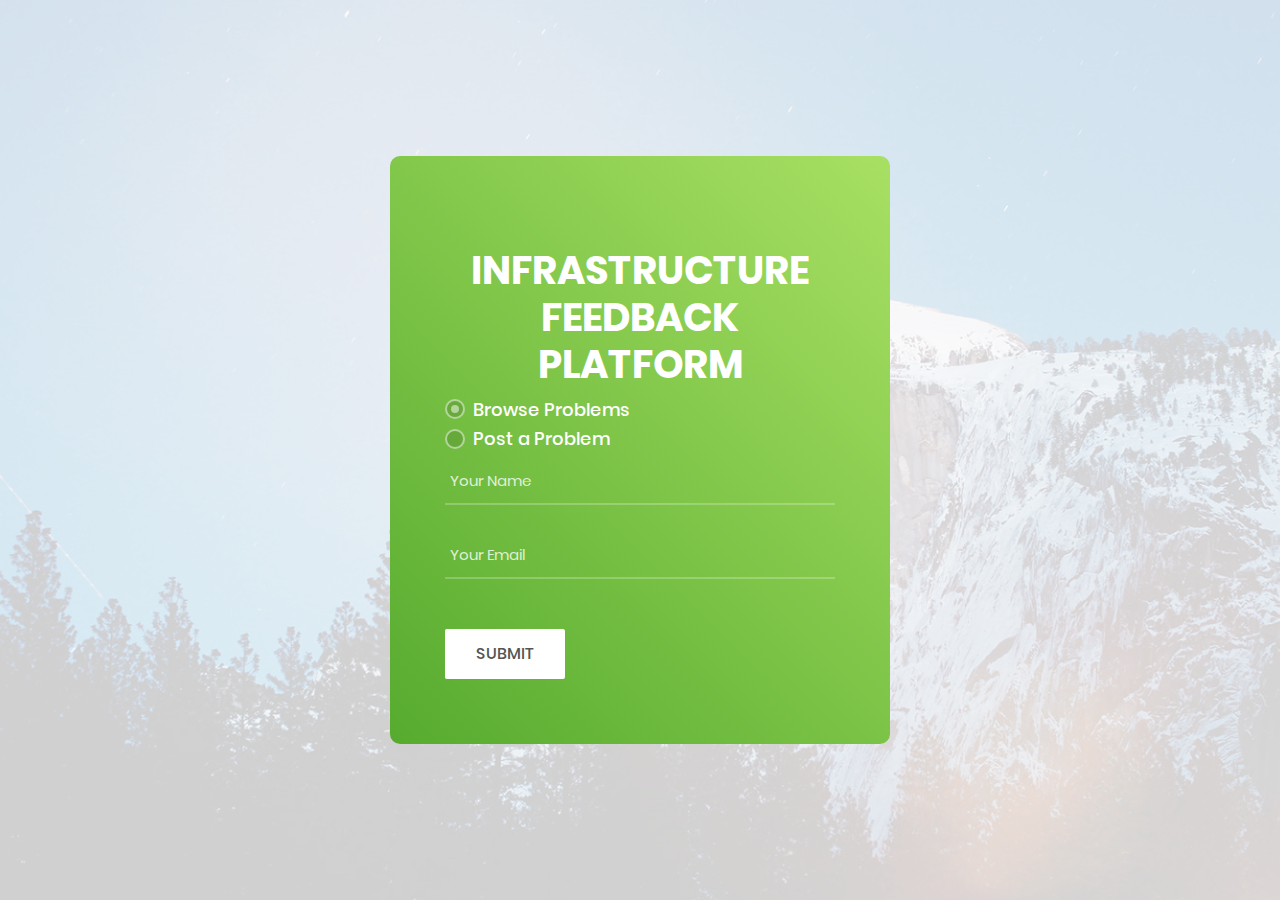
<file: templates/index.html>
<!DOCTYPE html>
<html lang="en">
<head>
	<title>Infrastructure feedback platform</title>
	<meta charset="UTF-8">
	<meta name="viewport" content="width=device-width, initial-scale=1">
	<link rel="icon" type="image/png" href="/static/images/icons/favicon.ico"/>
	<link rel="stylesheet" type="text/css" href="/static/vendor/bootstrap/css/bootstrap.min.css">
	<link rel="stylesheet" type="text/css" href="/static/fonts/font-awesome-4.7.0/css/font-awesome.min.css">
	<link rel="stylesheet" type="text/css" href="/static/vendor/animate/animate.css">
	<link rel="stylesheet" type="text/css" href="/static/vendor/css-hamburgers/hamburgers.min.css">
	<link rel="stylesheet" type="text/css" href="/static/vendor/select2/select2.min.css">
	<link rel="stylesheet" type="text/css" href="/static/css/util.css">
	<link rel="stylesheet" type="text/css" href="/static/css/main.css">
</head>
<body>

	<div class="bg-contact3" style="background-image: url('/static/images/bg-01.jpg');">
		<div class="container-contact3">
			<div class="wrap-contact3">
				<form class="contact3-form validate-form" action="/send" method="POST">
					<span class="contact3-form-title">
						Infrastructure Feedback Platform
					</span>

					<div class="wrap-contact3-form-radio">
						<div class="contact3-form-radio m-r-42">
							<input class="input-radio3" id="radio1" type="radio" name="choice" value="say-hi" checked="checked">
							<label class="label-radio3" for="radio1">
								Browse Problems
							</label>
						</div>

						<div class="contact3-form-radio">
							<input class="input-radio3" id="radio2" type="radio" name="choice" value="get-quote">
							<label class="label-radio3" for="radio2">
								Post a Problem
							</label>
						</div>
					</div>
					<div class="wrap-input3 validate-input" data-validate="Name is required">
						<input class="input3" type="text" name="name" placeholder="Your Name">
						<span class="focus-input3"></span>
					</div>

					<div class="wrap-input3 validate-input" data-validate = "Valid email is required: ex@abc.xyz">
						<input class="input3" type="text" name="email" placeholder="Your Email">
						<span class="focus-input3"></span>
					</div>

					<div class="wrap-input3 input3-select">
						<div>
							<select class="selection-2" name="service">
								<option>Catagory</option>
								<option>Transport</option>
								<option>Drinking Water</option>
								<option>Electricity</option>
								<option>Health</option>
								<option>Others</option>
							</select>
						</div>
						<span class="focus-input3"></span>
					</div>

					<div class="wrap-input3 input3-select">
						<div>
							<select class="selection-2" name="budget">
								<option>Urgency Level(1 Highest)</option>
								<option>Level 1</option>
								<option>Level 2</option>
								<option>Level 3</option>
							</select>
						</div>
						<span class="focus-input3"></span>
					</div>

					<div class="wrap-input3 validate-input input3-select" data-validate = "Message is required">
						<textarea class="input3" name="message" placeholder="Your Message"></textarea>
						<span class="focus-input3"></span>
					</div>

					<div class="container-contact3-form-btn">
						<button class="contact3-form-btn" onclick="">
							Submit
						</button>
					</div>
				</form>
			</div>
		</div>
	</div>


	<div id="dropDownSelect1"></div>

	<script src="/static/vendor/jquery/jquery-3.2.1.min.js"></script>
	<script src="/static/vendor/bootstrap/js/popper.js"></script>
	<script src="/static/vendor/bootstrap/js/bootstrap.min.js"></script>
	<script src="/static/vendor/select2/select2.min.js"></script>
	<script>
		$(".selection-2").select2({
			minimumResultsForSearch: 20,
			dropdownParent: $('#dropDownSelect1')
		});
	</script>
	<script src="/static/js/main.js"></script>

	<!-- Global site tag (gtag.js) - Google Analytics -->
<script async src="https://www.googletagmanager.com/gtag/js?id=UA-23581568-13"></script>
<script>
  window.dataLayer = window.dataLayer || [];
  function gtag(){dataLayer.push(arguments);}
  gtag('js', new Date());

  gtag('config', 'UA-23581568-13');
</script>

</body>
</html>
</file>
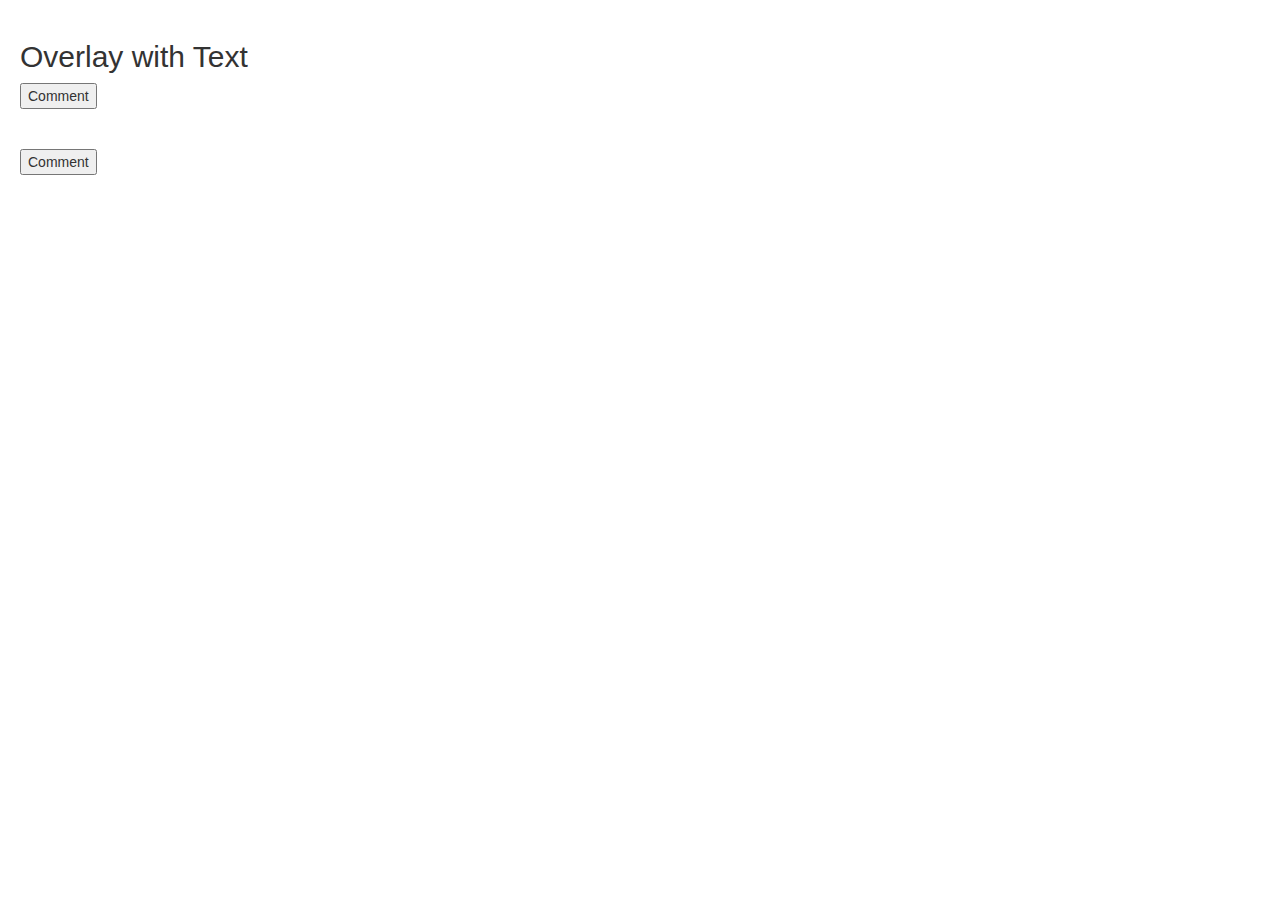
<file: overlay.html>
<!DOCTYPE html>
<html>
<head>
<meta name="viewport" content="width=device-width, initial-scale=1">
<link rel="stylesheet" href="https://maxcdn.bootstrapcdn.com/bootstrap/3.3.7/css/bootstrap.min.css">
  <script src="https://ajax.googleapis.com/ajax/libs/jquery/3.3.1/jquery.min.js"></script>
  <script src="https://maxcdn.bootstrapcdn.com/bootstrap/3.3.7/js/bootstrap.min.js"></script>
<style>
#overlayx {
    position: fixed;
    display: none;
    width: 100%;
    height: 100%;
    top: 0;
    left: 0;
    right: 0;
    bottom: 0;
    background-color: rgba(0,0,0,0.5);
    z-index: 2;
    cursor: pointer;
}

#textx{
    position: absolute;
    top: 50%;
    left: 50%;
    font-size: 20px;
    color: white;
    transform: translate(-50%,-50%);
    -ms-transform: translate(-50%,-50%);
}
</style>
</head>
<body>

<div id="overlayx">
  <div id="textx">Overlay Text
    <button href="#" onclick="off()" class="pull-right">X</button>
    <div class="container">
        <h2>Form control: textarea</h2>
        <p>The form below contains a textarea for comments:</p>
        <form>
          <div class="form-group">
            <label for="comment">Comment:</label>
            <textarea class="form-control" rows="5" id="comment"></textarea>
          </div>
        </form>
        <button type="button" class="btn btn-success pull-right">Success</button>
      </div>
  </div>
</div>

<div style="padding:20px">
  <h2>Overlay with Text</h2>
  <button onclick="on()">Comment</button>
  
</div>

<script>
function on() {
    document.getElementById("overlayx").style.display = "block";
}

function off() {
    document.getElementById("overlayx").style.display = "none";
}
</script>

     
</body>
</html>
 <!--sdf-->
 <div id="overlayx"class="">
        <div id="textx">
          <button href="#" onclick="off()" class="pull-right">X</button>
          <div class="container">
              <h2>COMMENTS</h2>
              <form>
                <div class="form-group" id="hell">
                  <label for="comment">Comment:</label>
                  <textarea class="input-block-level" rows="5" id="comment"style="background-color: black;color:#fff;"></textarea>
                </div>
              </form>
              <button type="button" class="btn btn-success pull-right" onclick="appendx()">Success</button>
            </div>
        </div>
      </div>
      
      <div style="padding:20px">
        
        <button onclick="on()">Comment</button>
        
      </div>
      
      <script>
          function appendx(){
              
                  var com= document.getElementById("comment").value;
                  var node = document.createTextNode(com);
                  var con =document.getElementById("textx");
                  con.appendChild(node);
                  document.getElementById("comment").value =" ";
          }
      function on() {
          document.getElementById("overlayx").style.display = "block";
      }
      
      function off() {
          document.getElementById("overlayx").style.display = "none";
      }
      </script>
  <!--sdf-->
</file>
<file: static/css/util.css>
/*[ FONT SIZE ]
///////////////////////////////////////////////////////////
*/
.fs-1 {font-size: 1px;}
.fs-2 {font-size: 2px;}
.fs-3 {font-size: 3px;}
.fs-4 {font-size: 4px;}
.fs-5 {font-size: 5px;}
.fs-6 {font-size: 6px;}
.fs-7 {font-size: 7px;}
.fs-8 {font-size: 8px;}
.fs-9 {font-size: 9px;}
.fs-10 {font-size: 10px;}
.fs-11 {font-size: 11px;}
.fs-12 {font-size: 12px;}
.fs-13 {font-size: 13px;}
.fs-14 {font-size: 14px;}
.fs-15 {font-size: 15px;}
.fs-16 {font-size: 16px;}
.fs-17 {font-size: 17px;}
.fs-18 {font-size: 18px;}
.fs-19 {font-size: 19px;}
.fs-20 {font-size: 20px;}
.fs-21 {font-size: 21px;}
.fs-22 {font-size: 22px;}
.fs-23 {font-size: 23px;}
.fs-24 {font-size: 24px;}
.fs-25 {font-size: 25px;}
.fs-26 {font-size: 26px;}
.fs-27 {font-size: 27px;}
.fs-28 {font-size: 28px;}
.fs-29 {font-size: 29px;}
.fs-30 {font-size: 30px;}
.fs-31 {font-size: 31px;}
.fs-32 {font-size: 32px;}
.fs-33 {font-size: 33px;}
.fs-34 {font-size: 34px;}
.fs-35 {font-size: 35px;}
.fs-36 {font-size: 36px;}
.fs-37 {font-size: 37px;}
.fs-38 {font-size: 38px;}
.fs-39 {font-size: 39px;}
.fs-40 {font-size: 40px;}
.fs-41 {font-size: 41px;}
.fs-42 {font-size: 42px;}
.fs-43 {font-size: 43px;}
.fs-44 {font-size: 44px;}
.fs-45 {font-size: 45px;}
.fs-46 {font-size: 46px;}
.fs-47 {font-size: 47px;}
.fs-48 {font-size: 48px;}
.fs-49 {font-size: 49px;}
.fs-50 {font-size: 50px;}
.fs-51 {font-size: 51px;}
.fs-52 {font-size: 52px;}
.fs-53 {font-size: 53px;}
.fs-54 {font-size: 54px;}
.fs-55 {font-size: 55px;}
.fs-56 {font-size: 56px;}
.fs-57 {font-size: 57px;}
.fs-58 {font-size: 58px;}
.fs-59 {font-size: 59px;}
.fs-60 {font-size: 60px;}
.fs-61 {font-size: 61px;}
.fs-62 {font-size: 62px;}
.fs-63 {font-size: 63px;}
.fs-64 {font-size: 64px;}
.fs-65 {font-size: 65px;}
.fs-66 {font-size: 66px;}
.fs-67 {font-size: 67px;}
.fs-68 {font-size: 68px;}
.fs-69 {font-size: 69px;}
.fs-70 {font-size: 70px;}
.fs-71 {font-size: 71px;}
.fs-72 {font-size: 72px;}
.fs-73 {font-size: 73px;}
.fs-74 {font-size: 74px;}
.fs-75 {font-size: 75px;}
.fs-76 {font-size: 76px;}
.fs-77 {font-size: 77px;}
.fs-78 {font-size: 78px;}
.fs-79 {font-size: 79px;}
.fs-80 {font-size: 80px;}
.fs-81 {font-size: 81px;}
.fs-82 {font-size: 82px;}
.fs-83 {font-size: 83px;}
.fs-84 {font-size: 84px;}
.fs-85 {font-size: 85px;}
.fs-86 {font-size: 86px;}
.fs-87 {font-size: 87px;}
.fs-88 {font-size: 88px;}
.fs-89 {font-size: 89px;}
.fs-90 {font-size: 90px;}
.fs-91 {font-size: 91px;}
.fs-92 {font-size: 92px;}
.fs-93 {font-size: 93px;}
.fs-94 {font-size: 94px;}
.fs-95 {font-size: 95px;}
.fs-96 {font-size: 96px;}
.fs-97 {font-size: 97px;}
.fs-98 {font-size: 98px;}
.fs-99 {font-size: 99px;}
.fs-100 {font-size: 100px;}
.fs-101 {font-size: 101px;}
.fs-102 {font-size: 102px;}
.fs-103 {font-size: 103px;}
.fs-104 {font-size: 104px;}
.fs-105 {font-size: 105px;}
.fs-106 {font-size: 106px;}
.fs-107 {font-size: 107px;}
.fs-108 {font-size: 108px;}
.fs-109 {font-size: 109px;}
.fs-110 {font-size: 110px;}
.fs-111 {font-size: 111px;}
.fs-112 {font-size: 112px;}
.fs-113 {font-size: 113px;}
.fs-114 {font-size: 114px;}
.fs-115 {font-size: 115px;}
.fs-116 {font-size: 116px;}
.fs-117 {font-size: 117px;}
.fs-118 {font-size: 118px;}
.fs-119 {font-size: 119px;}
.fs-120 {font-size: 120px;}
.fs-121 {font-size: 121px;}
.fs-122 {font-size: 122px;}
.fs-123 {font-size: 123px;}
.fs-124 {font-size: 124px;}
.fs-125 {font-size: 125px;}
.fs-126 {font-size: 126px;}
.fs-127 {font-size: 127px;}
.fs-128 {font-size: 128px;}
.fs-129 {font-size: 129px;}
.fs-130 {font-size: 130px;}
.fs-131 {font-size: 131px;}
.fs-132 {font-size: 132px;}
.fs-133 {font-size: 133px;}
.fs-134 {font-size: 134px;}
.fs-135 {font-size: 135px;}
.fs-136 {font-size: 136px;}
.fs-137 {font-size: 137px;}
.fs-138 {font-size: 138px;}
.fs-139 {font-size: 139px;}
.fs-140 {font-size: 140px;}
.fs-141 {font-size: 141px;}
.fs-142 {font-size: 142px;}
.fs-143 {font-size: 143px;}
.fs-144 {font-size: 144px;}
.fs-145 {font-size: 145px;}
.fs-146 {font-size: 146px;}
.fs-147 {font-size: 147px;}
.fs-148 {font-size: 148px;}
.fs-149 {font-size: 149px;}
.fs-150 {font-size: 150px;}
.fs-151 {font-size: 151px;}
.fs-152 {font-size: 152px;}
.fs-153 {font-size: 153px;}
.fs-154 {font-size: 154px;}
.fs-155 {font-size: 155px;}
.fs-156 {font-size: 156px;}
.fs-157 {font-size: 157px;}
.fs-158 {font-size: 158px;}
.fs-159 {font-size: 159px;}
.fs-160 {font-size: 160px;}
.fs-161 {font-size: 161px;}
.fs-162 {font-size: 162px;}
.fs-163 {font-size: 163px;}
.fs-164 {font-size: 164px;}
.fs-165 {font-size: 165px;}
.fs-166 {font-size: 166px;}
.fs-167 {font-size: 167px;}
.fs-168 {font-size: 168px;}
.fs-169 {font-size: 169px;}
.fs-170 {font-size: 170px;}
.fs-171 {font-size: 171px;}
.fs-172 {font-size: 172px;}
.fs-173 {font-size: 173px;}
.fs-174 {font-size: 174px;}
.fs-175 {font-size: 175px;}
.fs-176 {font-size: 176px;}
.fs-177 {font-size: 177px;}
.fs-178 {font-size: 178px;}
.fs-179 {font-size: 179px;}
.fs-180 {font-size: 180px;}
.fs-181 {font-size: 181px;}
.fs-182 {font-size: 182px;}
.fs-183 {font-size: 183px;}
.fs-184 {font-size: 184px;}
.fs-185 {font-size: 185px;}
.fs-186 {font-size: 186px;}
.fs-187 {font-size: 187px;}
.fs-188 {font-size: 188px;}
.fs-189 {font-size: 189px;}
.fs-190 {font-size: 190px;}
.fs-191 {font-size: 191px;}
.fs-192 {font-size: 192px;}
.fs-193 {font-size: 193px;}
.fs-194 {font-size: 194px;}
.fs-195 {font-size: 195px;}
.fs-196 {font-size: 196px;}
.fs-197 {font-size: 197px;}
.fs-198 {font-size: 198px;}
.fs-199 {font-size: 199px;}
.fs-200 {font-size: 200px;}

/*[ PADDING ]
///////////////////////////////////////////////////////////
*/
.p-t-0 {padding-top: 0px;}
.p-t-1 {padding-top: 1px;}
.p-t-2 {padding-top: 2px;}
.p-t-3 {padding-top: 3px;}
.p-t-4 {padding-top: 4px;}
.p-t-5 {padding-top: 5px;}
.p-t-6 {padding-top: 6px;}
.p-t-7 {padding-top: 7px;}
.p-t-8 {padding-top: 8px;}
.p-t-9 {padding-top: 9px;}
.p-t-10 {padding-top: 10px;}
.p-t-11 {padding-top: 11px;}
.p-t-12 {padding-top: 12px;}
.p-t-13 {padding-top: 13px;}
.p-t-14 {padding-top: 14px;}
.p-t-15 {padding-top: 15px;}
.p-t-16 {padding-top: 16px;}
.p-t-17 {padding-top: 17px;}
.p-t-18 {padding-top: 18px;}
.p-t-19 {padding-top: 19px;}
.p-t-20 {padding-top: 20px;}
.p-t-21 {padding-top: 21px;}
.p-t-22 {padding-top: 22px;}
.p-t-23 {padding-top: 23px;}
.p-t-24 {padding-top: 24px;}
.p-t-25 {padding-top: 25px;}
.p-t-26 {padding-top: 26px;}
.p-t-27 {padding-top: 27px;}
.p-t-28 {padding-top: 28px;}
.p-t-29 {padding-top: 29px;}
.p-t-30 {padding-top: 30px;}
.p-t-31 {padding-top: 31px;}
.p-t-32 {padding-top: 32px;}
.p-t-33 {padding-top: 33px;}
.p-t-34 {padding-top: 34px;}
.p-t-35 {padding-top: 35px;}
.p-t-36 {padding-top: 36px;}
.p-t-37 {padding-top: 37px;}
.p-t-38 {padding-top: 38px;}
.p-t-39 {padding-top: 39px;}
.p-t-40 {padding-top: 40px;}
.p-t-41 {padding-top: 41px;}
.p-t-42 {padding-top: 42px;}
.p-t-43 {padding-top: 43px;}
.p-t-44 {padding-top: 44px;}
.p-t-45 {padding-top: 45px;}
.p-t-46 {padding-top: 46px;}
.p-t-47 {padding-top: 47px;}
.p-t-48 {padding-top: 48px;}
.p-t-49 {padding-top: 49px;}
.p-t-50 {padding-top: 50px;}
.p-t-51 {padding-top: 51px;}
.p-t-52 {padding-top: 52px;}
.p-t-53 {padding-top: 53px;}
.p-t-54 {padding-top: 54px;}
.p-t-55 {padding-top: 55px;}
.p-t-56 {padding-top: 56px;}
.p-t-57 {padding-top: 57px;}
.p-t-58 {padding-top: 58px;}
.p-t-59 {padding-top: 59px;}
.p-t-60 {padding-top: 60px;}
.p-t-61 {padding-top: 61px;}
.p-t-62 {padding-top: 62px;}
.p-t-63 {padding-top: 63px;}
.p-t-64 {padding-top: 64px;}
.p-t-65 {padding-top: 65px;}
.p-t-66 {padding-top: 66px;}
.p-t-67 {padding-top: 67px;}
.p-t-68 {padding-top: 68px;}
.p-t-69 {padding-top: 69px;}
.p-t-70 {padding-top: 70px;}
.p-t-71 {padding-top: 71px;}
.p-t-72 {padding-top: 72px;}
.p-t-73 {padding-top: 73px;}
.p-t-74 {padding-top: 74px;}
.p-t-75 {padding-top: 75px;}
.p-t-76 {padding-top: 76px;}
.p-t-77 {padding-top: 77px;}
.p-t-78 {padding-top: 78px;}
.p-t-79 {padding-top: 79px;}
.p-t-80 {padding-top: 80px;}
.p-t-81 {padding-top: 81px;}
.p-t-82 {padding-top: 82px;}
.p-t-83 {padding-top: 83px;}
.p-t-84 {padding-top: 84px;}
.p-t-85 {padding-top: 85px;}
.p-t-86 {padding-top: 86px;}
.p-t-87 {padding-top: 87px;}
.p-t-88 {padding-top: 88px;}
.p-t-89 {padding-top: 89px;}
.p-t-90 {padding-top: 90px;}
.p-t-91 {padding-top: 91px;}
.p-t-92 {padding-top: 92px;}
.p-t-93 {padding-top: 93px;}
.p-t-94 {padding-top: 94px;}
.p-t-95 {padding-top: 95px;}
.p-t-96 {padding-top: 96px;}
.p-t-97 {padding-top: 97px;}
.p-t-98 {padding-top: 98px;}
.p-t-99 {padding-top: 99px;}
.p-t-100 {padding-top: 100px;}
.p-t-101 {padding-top: 101px;}
.p-t-102 {padding-top: 102px;}
.p-t-103 {padding-top: 103px;}
.p-t-104 {padding-top: 104px;}
.p-t-105 {padding-top: 105px;}
.p-t-106 {padding-top: 106px;}
.p-t-107 {padding-top: 107px;}
.p-t-108 {padding-top: 108px;}
.p-t-109 {padding-top: 109px;}
.p-t-110 {padding-top: 110px;}
.p-t-111 {padding-top: 111px;}
.p-t-112 {padding-top: 112px;}
.p-t-113 {padding-top: 113px;}
.p-t-114 {padding-top: 114px;}
.p-t-115 {padding-top: 115px;}
.p-t-116 {padding-top: 116px;}
.p-t-117 {padding-top: 117px;}
.p-t-118 {padding-top: 118px;}
.p-t-119 {padding-top: 119px;}
.p-t-120 {padding-top: 120px;}
.p-t-121 {padding-top: 121px;}
.p-t-122 {padding-top: 122px;}
.p-t-123 {padding-top: 123px;}
.p-t-124 {padding-top: 124px;}
.p-t-125 {padding-top: 125px;}
.p-t-126 {padding-top: 126px;}
.p-t-127 {padding-top: 127px;}
.p-t-128 {padding-top: 128px;}
.p-t-129 {padding-top: 129px;}
.p-t-130 {padding-top: 130px;}
.p-t-131 {padding-top: 131px;}
.p-t-132 {padding-top: 132px;}
.p-t-133 {padding-top: 133px;}
.p-t-134 {padding-top: 134px;}
.p-t-135 {padding-top: 135px;}
.p-t-136 {padding-top: 136px;}
.p-t-137 {padding-top: 137px;}
.p-t-138 {padding-top: 138px;}
.p-t-139 {padding-top: 139px;}
.p-t-140 {padding-top: 140px;}
.p-t-141 {padding-top: 141px;}
.p-t-142 {padding-top: 142px;}
.p-t-143 {padding-top: 143px;}
.p-t-144 {padding-top: 144px;}
.p-t-145 {padding-top: 145px;}
.p-t-146 {padding-top: 146px;}
.p-t-147 {padding-top: 147px;}
.p-t-148 {padding-top: 148px;}
.p-t-149 {padding-top: 149px;}
.p-t-150 {padding-top: 150px;}
.p-t-151 {padding-top: 151px;}
.p-t-152 {padding-top: 152px;}
.p-t-153 {padding-top: 153px;}
.p-t-154 {padding-top: 154px;}
.p-t-155 {padding-top: 155px;}
.p-t-156 {padding-top: 156px;}
.p-t-157 {padding-top: 157px;}
.p-t-158 {padding-top: 158px;}
.p-t-159 {padding-top: 159px;}
.p-t-160 {padding-top: 160px;}
.p-t-161 {padding-top: 161px;}
.p-t-162 {padding-top: 162px;}
.p-t-163 {padding-top: 163px;}
.p-t-164 {padding-top: 164px;}
.p-t-165 {padding-top: 165px;}
.p-t-166 {padding-top: 166px;}
.p-t-167 {padding-top: 167px;}
.p-t-168 {padding-top: 168px;}
.p-t-169 {padding-top: 169px;}
.p-t-170 {padding-top: 170px;}
.p-t-171 {padding-top: 171px;}
.p-t-172 {padding-top: 172px;}
.p-t-173 {padding-top: 173px;}
.p-t-174 {padding-top: 174px;}
.p-t-175 {padding-top: 175px;}
.p-t-176 {padding-top: 176px;}
.p-t-177 {padding-top: 177px;}
.p-t-178 {padding-top: 178px;}
.p-t-179 {padding-top: 179px;}
.p-t-180 {padding-top: 180px;}
.p-t-181 {padding-top: 181px;}
.p-t-182 {padding-top: 182px;}
.p-t-183 {padding-top: 183px;}
.p-t-184 {padding-top: 184px;}
.p-t-185 {padding-top: 185px;}
.p-t-186 {padding-top: 186px;}
.p-t-187 {padding-top: 187px;}
.p-t-188 {padding-top: 188px;}
.p-t-189 {padding-top: 189px;}
.p-t-190 {padding-top: 190px;}
.p-t-191 {padding-top: 191px;}
.p-t-192 {padding-top: 192px;}
.p-t-193 {padding-top: 193px;}
.p-t-194 {padding-top: 194px;}
.p-t-195 {padding-top: 195px;}
.p-t-196 {padding-top: 196px;}
.p-t-197 {padding-top: 197px;}
.p-t-198 {padding-top: 198px;}
.p-t-199 {padding-top: 199px;}
.p-t-200 {padding-top: 200px;}
.p-t-201 {padding-top: 201px;}
.p-t-202 {padding-top: 202px;}
.p-t-203 {padding-top: 203px;}
.p-t-204 {padding-top: 204px;}
.p-t-205 {padding-top: 205px;}
.p-t-206 {padding-top: 206px;}
.p-t-207 {padding-top: 207px;}
.p-t-208 {padding-top: 208px;}
.p-t-209 {padding-top: 209px;}
.p-t-210 {padding-top: 210px;}
.p-t-211 {padding-top: 211px;}
.p-t-212 {padding-top: 212px;}
.p-t-213 {padding-top: 213px;}
.p-t-214 {padding-top: 214px;}
.p-t-215 {padding-top: 215px;}
.p-t-216 {padding-top: 216px;}
.p-t-217 {padding-top: 217px;}
.p-t-218 {padding-top: 218px;}
.p-t-219 {padding-top: 219px;}
.p-t-220 {padding-top: 220px;}
.p-t-221 {padding-top: 221px;}
.p-t-222 {padding-top: 222px;}
.p-t-223 {padding-top: 223px;}
.p-t-224 {padding-top: 224px;}
.p-t-225 {padding-top: 225px;}
.p-t-226 {padding-top: 226px;}
.p-t-227 {padding-top: 227px;}
.p-t-228 {padding-top: 228px;}
.p-t-229 {padding-top: 229px;}
.p-t-230 {padding-top: 230px;}
.p-t-231 {padding-top: 231px;}
.p-t-232 {padding-top: 232px;}
.p-t-233 {padding-top: 233px;}
.p-t-234 {padding-top: 234px;}
.p-t-235 {padding-top: 235px;}
.p-t-236 {padding-top: 236px;}
.p-t-237 {padding-top: 237px;}
.p-t-238 {padding-top: 238px;}
.p-t-239 {padding-top: 239px;}
.p-t-240 {padding-top: 240px;}
.p-t-241 {padding-top: 241px;}
.p-t-242 {padding-top: 242px;}
.p-t-243 {padding-top: 243px;}
.p-t-244 {padding-top: 244px;}
.p-t-245 {padding-top: 245px;}
.p-t-246 {padding-top: 246px;}
.p-t-247 {padding-top: 247px;}
.p-t-248 {padding-top: 248px;}
.p-t-249 {padding-top: 249px;}
.p-t-250 {padding-top: 250px;}
.p-b-0 {padding-bottom: 0px;}
.p-b-1 {padding-bottom: 1px;}
.p-b-2 {padding-bottom: 2px;}
.p-b-3 {padding-bottom: 3px;}
.p-b-4 {padding-bottom: 4px;}
.p-b-5 {padding-bottom: 5px;}
.p-b-6 {padding-bottom: 6px;}
.p-b-7 {padding-bottom: 7px;}
.p-b-8 {padding-bottom: 8px;}
.p-b-9 {padding-bottom: 9px;}
.p-b-10 {padding-bottom: 10px;}
.p-b-11 {padding-bottom: 11px;}
.p-b-12 {padding-bottom: 12px;}
.p-b-13 {padding-bottom: 13px;}
.p-b-14 {padding-bottom: 14px;}
.p-b-15 {padding-bottom: 15px;}
.p-b-16 {padding-bottom: 16px;}
.p-b-17 {padding-bottom: 17px;}
.p-b-18 {padding-bottom: 18px;}
.p-b-19 {padding-bottom: 19px;}
.p-b-20 {padding-bottom: 20px;}
.p-b-21 {padding-bottom: 21px;}
.p-b-22 {padding-bottom: 22px;}
.p-b-23 {padding-bottom: 23px;}
.p-b-24 {padding-bottom: 24px;}
.p-b-25 {padding-bottom: 25px;}
.p-b-26 {padding-bottom: 26px;}
.p-b-27 {padding-bottom: 27px;}
.p-b-28 {padding-bottom: 28px;}
.p-b-29 {padding-bottom: 29px;}
.p-b-30 {padding-bottom: 30px;}
.p-b-31 {padding-bottom: 31px;}
.p-b-32 {padding-bottom: 32px;}
.p-b-33 {padding-bottom: 33px;}
.p-b-34 {padding-bottom: 34px;}
.p-b-35 {padding-bottom: 35px;}
.p-b-36 {padding-bottom: 36px;}
.p-b-37 {padding-bottom: 37px;}
.p-b-38 {padding-bottom: 38px;}
.p-b-39 {padding-bottom: 39px;}
.p-b-40 {padding-bottom: 40px;}
.p-b-41 {padding-bottom: 41px;}
.p-b-42 {padding-bottom: 42px;}
.p-b-43 {padding-bottom: 43px;}
.p-b-44 {padding-bottom: 44px;}
.p-b-45 {padding-bottom: 45px;}
.p-b-46 {padding-bottom: 46px;}
.p-b-47 {padding-bottom: 47px;}
.p-b-48 {padding-bottom: 48px;}
.p-b-49 {padding-bottom: 49px;}
.p-b-50 {padding-bottom: 50px;}
.p-b-51 {padding-bottom: 51px;}
.p-b-52 {padding-bottom: 52px;}
.p-b-53 {padding-bottom: 53px;}
.p-b-54 {padding-bottom: 54px;}
.p-b-55 {padding-bottom: 55px;}
.p-b-56 {padding-bottom: 56px;}
.p-b-57 {padding-bottom: 57px;}
.p-b-58 {padding-bottom: 58px;}
.p-b-59 {padding-bottom: 59px;}
.p-b-60 {padding-bottom: 60px;}
.p-b-61 {padding-bottom: 61px;}
.p-b-62 {padding-bottom: 62px;}
.p-b-63 {padding-bottom: 63px;}
.p-b-64 {padding-bottom: 64px;}
.p-b-65 {padding-bottom: 65px;}
.p-b-66 {padding-bottom: 66px;}
.p-b-67 {padding-bottom: 67px;}
.p-b-68 {padding-bottom: 68px;}
.p-b-69 {padding-bottom: 69px;}
.p-b-70 {padding-bottom: 70px;}
.p-b-71 {padding-bottom: 71px;}
.p-b-72 {padding-bottom: 72px;}
.p-b-73 {padding-bottom: 73px;}
.p-b-74 {padding-bottom: 74px;}
.p-b-75 {padding-bottom: 75px;}
.p-b-76 {padding-bottom: 76px;}
.p-b-77 {padding-bottom: 77px;}
.p-b-78 {padding-bottom: 78px;}
.p-b-79 {padding-bottom: 79px;}
.p-b-80 {padding-bottom: 80px;}
.p-b-81 {padding-bottom: 81px;}
.p-b-82 {padding-bottom: 82px;}
.p-b-83 {padding-bottom: 83px;}
.p-b-84 {padding-bottom: 84px;}
.p-b-85 {padding-bottom: 85px;}
.p-b-86 {padding-bottom: 86px;}
.p-b-87 {padding-bottom: 87px;}
.p-b-88 {padding-bottom: 88px;}
.p-b-89 {padding-bottom: 89px;}
.p-b-90 {padding-bottom: 90px;}
.p-b-91 {padding-bottom: 91px;}
.p-b-92 {padding-bottom: 92px;}
.p-b-93 {padding-bottom: 93px;}
.p-b-94 {padding-bottom: 94px;}
.p-b-95 {padding-bottom: 95px;}
.p-b-96 {padding-bottom: 96px;}
.p-b-97 {padding-bottom: 97px;}
.p-b-98 {padding-bottom: 98px;}
.p-b-99 {padding-bottom: 99px;}
.p-b-100 {padding-bottom: 100px;}
.p-b-101 {padding-bottom: 101px;}
.p-b-102 {padding-bottom: 102px;}
.p-b-103 {padding-bottom: 103px;}
.p-b-104 {padding-bottom: 104px;}
.p-b-105 {padding-bottom: 105px;}
.p-b-106 {padding-bottom: 106px;}
.p-b-107 {padding-bottom: 107px;}
.p-b-108 {padding-bottom: 108px;}
.p-b-109 {padding-bottom: 109px;}
.p-b-110 {padding-bottom: 110px;}
.p-b-111 {padding-bottom: 111px;}
.p-b-112 {padding-bottom: 112px;}
.p-b-113 {padding-bottom: 113px;}
.p-b-114 {padding-bottom: 114px;}
.p-b-115 {padding-bottom: 115px;}
.p-b-116 {padding-bottom: 116px;}
.p-b-117 {padding-bottom: 117px;}
.p-b-118 {padding-bottom: 118px;}
.p-b-119 {padding-bottom: 119px;}
.p-b-120 {padding-bottom: 120px;}
.p-b-121 {padding-bottom: 121px;}
.p-b-122 {padding-bottom: 122px;}
.p-b-123 {padding-bottom: 123px;}
.p-b-124 {padding-bottom: 124px;}
.p-b-125 {padding-bottom: 125px;}
.p-b-126 {padding-bottom: 126px;}
.p-b-127 {padding-bottom: 127px;}
.p-b-128 {padding-bottom: 128px;}
.p-b-129 {padding-bottom: 129px;}
.p-b-130 {padding-bottom: 130px;}
.p-b-131 {padding-bottom: 131px;}
.p-b-132 {padding-bottom: 132px;}
.p-b-133 {padding-bottom: 133px;}
.p-b-134 {padding-bottom: 134px;}
.p-b-135 {padding-bottom: 135px;}
.p-b-136 {padding-bottom: 136px;}
.p-b-137 {padding-bottom: 137px;}
.p-b-138 {padding-bottom: 138px;}
.p-b-139 {padding-bottom: 139px;}
.p-b-140 {padding-bottom: 140px;}
.p-b-141 {padding-bottom: 141px;}
.p-b-142 {padding-bottom: 142px;}
.p-b-143 {padding-bottom: 143px;}
.p-b-144 {padding-bottom: 144px;}
.p-b-145 {padding-bottom: 145px;}
.p-b-146 {padding-bottom: 146px;}
.p-b-147 {padding-bottom: 147px;}
.p-b-148 {padding-bottom: 148px;}
.p-b-149 {padding-bottom: 149px;}
.p-b-150 {padding-bottom: 150px;}
.p-b-151 {padding-bottom: 151px;}
.p-b-152 {padding-bottom: 152px;}
.p-b-153 {padding-bottom: 153px;}
.p-b-154 {padding-bottom: 154px;}
.p-b-155 {padding-bottom: 155px;}
.p-b-156 {padding-bottom: 156px;}
.p-b-157 {padding-bottom: 157px;}
.p-b-158 {padding-bottom: 158px;}
.p-b-159 {padding-bottom: 159px;}
.p-b-160 {padding-bottom: 160px;}
.p-b-161 {padding-bottom: 161px;}
.p-b-162 {padding-bottom: 162px;}
.p-b-163 {padding-bottom: 163px;}
.p-b-164 {padding-bottom: 164px;}
.p-b-165 {padding-bottom: 165px;}
.p-b-166 {padding-bottom: 166px;}
.p-b-167 {padding-bottom: 167px;}
.p-b-168 {padding-bottom: 168px;}
.p-b-169 {padding-bottom: 169px;}
.p-b-170 {padding-bottom: 170px;}
.p-b-171 {padding-bottom: 171px;}
.p-b-172 {padding-bottom: 172px;}
.p-b-173 {padding-bottom: 173px;}
.p-b-174 {padding-bottom: 174px;}
.p-b-175 {padding-bottom: 175px;}
.p-b-176 {padding-bottom: 176px;}
.p-b-177 {padding-bottom: 177px;}
.p-b-178 {padding-bottom: 178px;}
.p-b-179 {padding-bottom: 179px;}
.p-b-180 {padding-bottom: 180px;}
.p-b-181 {padding-bottom: 181px;}
.p-b-182 {padding-bottom: 182px;}
.p-b-183 {padding-bottom: 183px;}
.p-b-184 {padding-bottom: 184px;}
.p-b-185 {padding-bottom: 185px;}
.p-b-186 {padding-bottom: 186px;}
.p-b-187 {padding-bottom: 187px;}
.p-b-188 {padding-bottom: 188px;}
.p-b-189 {padding-bottom: 189px;}
.p-b-190 {padding-bottom: 190px;}
.p-b-191 {padding-bottom: 191px;}
.p-b-192 {padding-bottom: 192px;}
.p-b-193 {padding-bottom: 193px;}
.p-b-194 {padding-bottom: 194px;}
.p-b-195 {padding-bottom: 195px;}
.p-b-196 {padding-bottom: 196px;}
.p-b-197 {padding-bottom: 197px;}
.p-b-198 {padding-bottom: 198px;}
.p-b-199 {padding-bottom: 199px;}
.p-b-200 {padding-bottom: 200px;}
.p-b-201 {padding-bottom: 201px;}
.p-b-202 {padding-bottom: 202px;}
.p-b-203 {padding-bottom: 203px;}
.p-b-204 {padding-bottom: 204px;}
.p-b-205 {padding-bottom: 205px;}
.p-b-206 {padding-bottom: 206px;}
.p-b-207 {padding-bottom: 207px;}
.p-b-208 {padding-bottom: 208px;}
.p-b-209 {padding-bottom: 209px;}
.p-b-210 {padding-bottom: 210px;}
.p-b-211 {padding-bottom: 211px;}
.p-b-212 {padding-bottom: 212px;}
.p-b-213 {padding-bottom: 213px;}
.p-b-214 {padding-bottom: 214px;}
.p-b-215 {padding-bottom: 215px;}
.p-b-216 {padding-bottom: 216px;}
.p-b-217 {padding-bottom: 217px;}
.p-b-218 {padding-bottom: 218px;}
.p-b-219 {padding-bottom: 219px;}
.p-b-220 {padding-bottom: 220px;}
.p-b-221 {padding-bottom: 221px;}
.p-b-222 {padding-bottom: 222px;}
.p-b-223 {padding-bottom: 223px;}
.p-b-224 {padding-bottom: 224px;}
.p-b-225 {padding-bottom: 225px;}
.p-b-226 {padding-bottom: 226px;}
.p-b-227 {padding-bottom: 227px;}
.p-b-228 {padding-bottom: 228px;}
.p-b-229 {padding-bottom: 229px;}
.p-b-230 {padding-bottom: 230px;}
.p-b-231 {padding-bottom: 231px;}
.p-b-232 {padding-bottom: 232px;}
.p-b-233 {padding-bottom: 233px;}
.p-b-234 {padding-bottom: 234px;}
.p-b-235 {padding-bottom: 235px;}
.p-b-236 {padding-bottom: 236px;}
.p-b-237 {padding-bottom: 237px;}
.p-b-238 {padding-bottom: 238px;}
.p-b-239 {padding-bottom: 239px;}
.p-b-240 {padding-bottom: 240px;}
.p-b-241 {padding-bottom: 241px;}
.p-b-242 {padding-bottom: 242px;}
.p-b-243 {padding-bottom: 243px;}
.p-b-244 {padding-bottom: 244px;}
.p-b-245 {padding-bottom: 245px;}
.p-b-246 {padding-bottom: 246px;}
.p-b-247 {padding-bottom: 247px;}
.p-b-248 {padding-bottom: 248px;}
.p-b-249 {padding-bottom: 249px;}
.p-b-250 {padding-bottom: 250px;}
.p-l-0 {padding-left: 0px;}
.p-l-1 {padding-left: 1px;}
.p-l-2 {padding-left: 2px;}
.p-l-3 {padding-left: 3px;}
.p-l-4 {padding-left: 4px;}
.p-l-5 {padding-left: 5px;}
.p-l-6 {padding-left: 6px;}
.p-l-7 {padding-left: 7px;}
.p-l-8 {padding-left: 8px;}
.p-l-9 {padding-left: 9px;}
.p-l-10 {padding-left: 10px;}
.p-l-11 {padding-left: 11px;}
.p-l-12 {padding-left: 12px;}
.p-l-13 {padding-left: 13px;}
.p-l-14 {padding-left: 14px;}
.p-l-15 {padding-left: 15px;}
.p-l-16 {padding-left: 16px;}
.p-l-17 {padding-left: 17px;}
.p-l-18 {padding-left: 18px;}
.p-l-19 {padding-left: 19px;}
.p-l-20 {padding-left: 20px;}
.p-l-21 {padding-left: 21px;}
.p-l-22 {padding-left: 22px;}
.p-l-23 {padding-left: 23px;}
.p-l-24 {padding-left: 24px;}
.p-l-25 {padding-left: 25px;}
.p-l-26 {padding-left: 26px;}
.p-l-27 {padding-left: 27px;}
.p-l-28 {padding-left: 28px;}
.p-l-29 {padding-left: 29px;}
.p-l-30 {padding-left: 30px;}
.p-l-31 {padding-left: 31px;}
.p-l-32 {padding-left: 32px;}
.p-l-33 {padding-left: 33px;}
.p-l-34 {padding-left: 34px;}
.p-l-35 {padding-left: 35px;}
.p-l-36 {padding-left: 36px;}
.p-l-37 {padding-left: 37px;}
.p-l-38 {padding-left: 38px;}
.p-l-39 {padding-left: 39px;}
.p-l-40 {padding-left: 40px;}
.p-l-41 {padding-left: 41px;}
.p-l-42 {padding-left: 42px;}
.p-l-43 {padding-left: 43px;}
.p-l-44 {padding-left: 44px;}
.p-l-45 {padding-left: 45px;}
.p-l-46 {padding-left: 46px;}
.p-l-47 {padding-left: 47px;}
.p-l-48 {padding-left: 48px;}
.p-l-49 {padding-left: 49px;}
.p-l-50 {padding-left: 50px;}
.p-l-51 {padding-left: 51px;}
.p-l-52 {padding-left: 52px;}
.p-l-53 {padding-left: 53px;}
.p-l-54 {padding-left: 54px;}
.p-l-55 {padding-left: 55px;}
.p-l-56 {padding-left: 56px;}
.p-l-57 {padding-left: 57px;}
.p-l-58 {padding-left: 58px;}
.p-l-59 {padding-left: 59px;}
.p-l-60 {padding-left: 60px;}
.p-l-61 {padding-left: 61px;}
.p-l-62 {padding-left: 62px;}
.p-l-63 {padding-left: 63px;}
.p-l-64 {padding-left: 64px;}
.p-l-65 {padding-left: 65px;}
.p-l-66 {padding-left: 66px;}
.p-l-67 {padding-left: 67px;}
.p-l-68 {padding-left: 68px;}
.p-l-69 {padding-left: 69px;}
.p-l-70 {padding-left: 70px;}
.p-l-71 {padding-left: 71px;}
.p-l-72 {padding-left: 72px;}
.p-l-73 {padding-left: 73px;}
.p-l-74 {padding-left: 74px;}
.p-l-75 {padding-left: 75px;}
.p-l-76 {padding-left: 76px;}
.p-l-77 {padding-left: 77px;}
.p-l-78 {padding-left: 78px;}
.p-l-79 {padding-left: 79px;}
.p-l-80 {padding-left: 80px;}
.p-l-81 {padding-left: 81px;}
.p-l-82 {padding-left: 82px;}
.p-l-83 {padding-left: 83px;}
.p-l-84 {padding-left: 84px;}
.p-l-85 {padding-left: 85px;}
.p-l-86 {padding-left: 86px;}
.p-l-87 {padding-left: 87px;}
.p-l-88 {padding-left: 88px;}
.p-l-89 {padding-left: 89px;}
.p-l-90 {padding-left: 90px;}
.p-l-91 {padding-left: 91px;}
.p-l-92 {padding-left: 92px;}
.p-l-93 {padding-left: 93px;}
.p-l-94 {padding-left: 94px;}
.p-l-95 {padding-left: 95px;}
.p-l-96 {padding-left: 96px;}
.p-l-97 {padding-left: 97px;}
.p-l-98 {padding-left: 98px;}
.p-l-99 {padding-left: 99px;}
.p-l-100 {padding-left: 100px;}
.p-l-101 {padding-left: 101px;}
.p-l-102 {padding-left: 102px;}
.p-l-103 {padding-left: 103px;}
.p-l-104 {padding-left: 104px;}
.p-l-105 {padding-left: 105px;}
.p-l-106 {padding-left: 106px;}
.p-l-107 {padding-left: 107px;}
.p-l-108 {padding-left: 108px;}
.p-l-109 {padding-left: 109px;}
.p-l-110 {padding-left: 110px;}
.p-l-111 {padding-left: 111px;}
.p-l-112 {padding-left: 112px;}
.p-l-113 {padding-left: 113px;}
.p-l-114 {padding-left: 114px;}
.p-l-115 {padding-left: 115px;}
.p-l-116 {padding-left: 116px;}
.p-l-117 {padding-left: 117px;}
.p-l-118 {padding-left: 118px;}
.p-l-119 {padding-left: 119px;}
.p-l-120 {padding-left: 120px;}
.p-l-121 {padding-left: 121px;}
.p-l-122 {padding-left: 122px;}
.p-l-123 {padding-left: 123px;}
.p-l-124 {padding-left: 124px;}
.p-l-125 {padding-left: 125px;}
.p-l-126 {padding-left: 126px;}
.p-l-127 {padding-left: 127px;}
.p-l-128 {padding-left: 128px;}
.p-l-129 {padding-left: 129px;}
.p-l-130 {padding-left: 130px;}
.p-l-131 {padding-left: 131px;}
.p-l-132 {padding-left: 132px;}
.p-l-133 {padding-left: 133px;}
.p-l-134 {padding-left: 134px;}
.p-l-135 {padding-left: 135px;}
.p-l-136 {padding-left: 136px;}
.p-l-137 {padding-left: 137px;}
.p-l-138 {padding-left: 138px;}
.p-l-139 {padding-left: 139px;}
.p-l-140 {padding-left: 140px;}
.p-l-141 {padding-left: 141px;}
.p-l-142 {padding-left: 142px;}
.p-l-143 {padding-left: 143px;}
.p-l-144 {padding-left: 144px;}
.p-l-145 {padding-left: 145px;}
.p-l-146 {padding-left: 146px;}
.p-l-147 {padding-left: 147px;}
.p-l-148 {padding-left: 148px;}
.p-l-149 {padding-left: 149px;}
.p-l-150 {padding-left: 150px;}
.p-l-151 {padding-left: 151px;}
.p-l-152 {padding-left: 152px;}
.p-l-153 {padding-left: 153px;}
.p-l-154 {padding-left: 154px;}
.p-l-155 {padding-left: 155px;}
.p-l-156 {padding-left: 156px;}
.p-l-157 {padding-left: 157px;}
.p-l-158 {padding-left: 158px;}
.p-l-159 {padding-left: 159px;}
.p-l-160 {padding-left: 160px;}
.p-l-161 {padding-left: 161px;}
.p-l-162 {padding-left: 162px;}
.p-l-163 {padding-left: 163px;}
.p-l-164 {padding-left: 164px;}
.p-l-165 {padding-left: 165px;}
.p-l-166 {padding-left: 166px;}
.p-l-167 {padding-left: 167px;}
.p-l-168 {padding-left: 168px;}
.p-l-169 {padding-left: 169px;}
.p-l-170 {padding-left: 170px;}
.p-l-171 {padding-left: 171px;}
.p-l-172 {padding-left: 172px;}
.p-l-173 {padding-left: 173px;}
.p-l-174 {padding-left: 174px;}
.p-l-175 {padding-left: 175px;}
.p-l-176 {padding-left: 176px;}
.p-l-177 {padding-left: 177px;}
.p-l-178 {padding-left: 178px;}
.p-l-179 {padding-left: 179px;}
.p-l-180 {padding-left: 180px;}
.p-l-181 {padding-left: 181px;}
.p-l-182 {padding-left: 182px;}
.p-l-183 {padding-left: 183px;}
.p-l-184 {padding-left: 184px;}
.p-l-185 {padding-left: 185px;}
.p-l-186 {padding-left: 186px;}
.p-l-187 {padding-left: 187px;}
.p-l-188 {padding-left: 188px;}
.p-l-189 {padding-left: 189px;}
.p-l-190 {padding-left: 190px;}
.p-l-191 {padding-left: 191px;}
.p-l-192 {padding-left: 192px;}
.p-l-193 {padding-left: 193px;}
.p-l-194 {padding-left: 194px;}
.p-l-195 {padding-left: 195px;}
.p-l-196 {padding-left: 196px;}
.p-l-197 {padding-left: 197px;}
.p-l-198 {padding-left: 198px;}
.p-l-199 {padding-left: 199px;}
.p-l-200 {padding-left: 200px;}
.p-l-201 {padding-left: 201px;}
.p-l-202 {padding-left: 202px;}
.p-l-203 {padding-left: 203px;}
.p-l-204 {padding-left: 204px;}
.p-l-205 {padding-left: 205px;}
.p-l-206 {padding-left: 206px;}
.p-l-207 {padding-left: 207px;}
.p-l-208 {padding-left: 208px;}
.p-l-209 {padding-left: 209px;}
.p-l-210 {padding-left: 210px;}
.p-l-211 {padding-left: 211px;}
.p-l-212 {padding-left: 212px;}
.p-l-213 {padding-left: 213px;}
.p-l-214 {padding-left: 214px;}
.p-l-215 {padding-left: 215px;}
.p-l-216 {padding-left: 216px;}
.p-l-217 {padding-left: 217px;}
.p-l-218 {padding-left: 218px;}
.p-l-219 {padding-left: 219px;}
.p-l-220 {padding-left: 220px;}
.p-l-221 {padding-left: 221px;}
.p-l-222 {padding-left: 222px;}
.p-l-223 {padding-left: 223px;}
.p-l-224 {padding-left: 224px;}
.p-l-225 {padding-left: 225px;}
.p-l-226 {padding-left: 226px;}
.p-l-227 {padding-left: 227px;}
.p-l-228 {padding-left: 228px;}
.p-l-229 {padding-left: 229px;}
.p-l-230 {padding-left: 230px;}
.p-l-231 {padding-left: 231px;}
.p-l-232 {padding-left: 232px;}
.p-l-233 {padding-left: 233px;}
.p-l-234 {padding-left: 234px;}
.p-l-235 {padding-left: 235px;}
.p-l-236 {padding-left: 236px;}
.p-l-237 {padding-left: 237px;}
.p-l-238 {padding-left: 238px;}
.p-l-239 {padding-left: 239px;}
.p-l-240 {padding-left: 240px;}
.p-l-241 {padding-left: 241px;}
.p-l-242 {padding-left: 242px;}
.p-l-243 {padding-left: 243px;}
.p-l-244 {padding-left: 244px;}
.p-l-245 {padding-left: 245px;}
.p-l-246 {padding-left: 246px;}
.p-l-247 {padding-left: 247px;}
.p-l-248 {padding-left: 248px;}
.p-l-249 {padding-left: 249px;}
.p-l-250 {padding-left: 250px;}
.p-r-0 {padding-right: 0px;}
.p-r-1 {padding-right: 1px;}
.p-r-2 {padding-right: 2px;}
.p-r-3 {padding-right: 3px;}
.p-r-4 {padding-right: 4px;}
.p-r-5 {padding-right: 5px;}
.p-r-6 {padding-right: 6px;}
.p-r-7 {padding-right: 7px;}
.p-r-8 {padding-right: 8px;}
.p-r-9 {padding-right: 9px;}
.p-r-10 {padding-right: 10px;}
.p-r-11 {padding-right: 11px;}
.p-r-12 {padding-right: 12px;}
.p-r-13 {padding-right: 13px;}
.p-r-14 {padding-right: 14px;}
.p-r-15 {padding-right: 15px;}
.p-r-16 {padding-right: 16px;}
.p-r-17 {padding-right: 17px;}
.p-r-18 {padding-right: 18px;}
.p-r-19 {padding-right: 19px;}
.p-r-20 {padding-right: 20px;}
.p-r-21 {padding-right: 21px;}
.p-r-22 {padding-right: 22px;}
.p-r-23 {padding-right: 23px;}
.p-r-24 {padding-right: 24px;}
.p-r-25 {padding-right: 25px;}
.p-r-26 {padding-right: 26px;}
.p-r-27 {padding-right: 27px;}
.p-r-28 {padding-right: 28px;}
.p-r-29 {padding-right: 29px;}
.p-r-30 {padding-right: 30px;}
.p-r-31 {padding-right: 31px;}
.p-r-32 {padding-right: 32px;}
.p-r-33 {padding-right: 33px;}
.p-r-34 {padding-right: 34px;}
.p-r-35 {padding-right: 35px;}
.p-r-36 {padding-right: 36px;}
.p-r-37 {padding-right: 37px;}
.p-r-38 {padding-right: 38px;}
.p-r-39 {padding-right: 39px;}
.p-r-40 {padding-right: 40px;}
.p-r-41 {padding-right: 41px;}
.p-r-42 {padding-right: 42px;}
.p-r-43 {padding-right: 43px;}
.p-r-44 {padding-right: 44px;}
.p-r-45 {padding-right: 45px;}
.p-r-46 {padding-right: 46px;}
.p-r-47 {padding-right: 47px;}
.p-r-48 {padding-right: 48px;}
.p-r-49 {padding-right: 49px;}
.p-r-50 {padding-right: 50px;}
.p-r-51 {padding-right: 51px;}
.p-r-52 {padding-right: 52px;}
.p-r-53 {padding-right: 53px;}
.p-r-54 {padding-right: 54px;}
.p-r-55 {padding-right: 55px;}
.p-r-56 {padding-right: 56px;}
.p-r-57 {padding-right: 57px;}
.p-r-58 {padding-right: 58px;}
.p-r-59 {padding-right: 59px;}
.p-r-60 {padding-right: 60px;}
.p-r-61 {padding-right: 61px;}
.p-r-62 {padding-right: 62px;}
.p-r-63 {padding-right: 63px;}
.p-r-64 {padding-right: 64px;}
.p-r-65 {padding-right: 65px;}
.p-r-66 {padding-right: 66px;}
.p-r-67 {padding-right: 67px;}
.p-r-68 {padding-right: 68px;}
.p-r-69 {padding-right: 69px;}
.p-r-70 {padding-right: 70px;}
.p-r-71 {padding-right: 71px;}
.p-r-72 {padding-right: 72px;}
.p-r-73 {padding-right: 73px;}
.p-r-74 {padding-right: 74px;}
.p-r-75 {padding-right: 75px;}
.p-r-76 {padding-right: 76px;}
.p-r-77 {padding-right: 77px;}
.p-r-78 {padding-right: 78px;}
.p-r-79 {padding-right: 79px;}
.p-r-80 {padding-right: 80px;}
.p-r-81 {padding-right: 81px;}
.p-r-82 {padding-right: 82px;}
.p-r-83 {padding-right: 83px;}
.p-r-84 {padding-right: 84px;}
.p-r-85 {padding-right: 85px;}
.p-r-86 {padding-right: 86px;}
.p-r-87 {padding-right: 87px;}
.p-r-88 {padding-right: 88px;}
.p-r-89 {padding-right: 89px;}
.p-r-90 {padding-right: 90px;}
.p-r-91 {padding-right: 91px;}
.p-r-92 {padding-right: 92px;}
.p-r-93 {padding-right: 93px;}
.p-r-94 {padding-right: 94px;}
.p-r-95 {padding-right: 95px;}
.p-r-96 {padding-right: 96px;}
.p-r-97 {padding-right: 97px;}
.p-r-98 {padding-right: 98px;}
.p-r-99 {padding-right: 99px;}
.p-r-100 {padding-right: 100px;}
.p-r-101 {padding-right: 101px;}
.p-r-102 {padding-right: 102px;}
.p-r-103 {padding-right: 103px;}
.p-r-104 {padding-right: 104px;}
.p-r-105 {padding-right: 105px;}
.p-r-106 {padding-right: 106px;}
.p-r-107 {padding-right: 107px;}
.p-r-108 {padding-right: 108px;}
.p-r-109 {padding-right: 109px;}
.p-r-110 {padding-right: 110px;}
.p-r-111 {padding-right: 111px;}
.p-r-112 {padding-right: 112px;}
.p-r-113 {padding-right: 113px;}
.p-r-114 {padding-right: 114px;}
.p-r-115 {padding-right: 115px;}
.p-r-116 {padding-right: 116px;}
.p-r-117 {padding-right: 117px;}
.p-r-118 {padding-right: 118px;}
.p-r-119 {padding-right: 119px;}
.p-r-120 {padding-right: 120px;}
.p-r-121 {padding-right: 121px;}
.p-r-122 {padding-right: 122px;}
.p-r-123 {padding-right: 123px;}
.p-r-124 {padding-right: 124px;}
.p-r-125 {padding-right: 125px;}
.p-r-126 {padding-right: 126px;}
.p-r-127 {padding-right: 127px;}
.p-r-128 {padding-right: 128px;}
.p-r-129 {padding-right: 129px;}
.p-r-130 {padding-right: 130px;}
.p-r-131 {padding-right: 131px;}
.p-r-132 {padding-right: 132px;}
.p-r-133 {padding-right: 133px;}
.p-r-134 {padding-right: 134px;}
.p-r-135 {padding-right: 135px;}
.p-r-136 {padding-right: 136px;}
.p-r-137 {padding-right: 137px;}
.p-r-138 {padding-right: 138px;}
.p-r-139 {padding-right: 139px;}
.p-r-140 {padding-right: 140px;}
.p-r-141 {padding-right: 141px;}
.p-r-142 {padding-right: 142px;}
.p-r-143 {padding-right: 143px;}
.p-r-144 {padding-right: 144px;}
.p-r-145 {padding-right: 145px;}
.p-r-146 {padding-right: 146px;}
.p-r-147 {padding-right: 147px;}
.p-r-148 {padding-right: 148px;}
.p-r-149 {padding-right: 149px;}
.p-r-150 {padding-right: 150px;}
.p-r-151 {padding-right: 151px;}
.p-r-152 {padding-right: 152px;}
.p-r-153 {padding-right: 153px;}
.p-r-154 {padding-right: 154px;}
.p-r-155 {padding-right: 155px;}
.p-r-156 {padding-right: 156px;}
.p-r-157 {padding-right: 157px;}
.p-r-158 {padding-right: 158px;}
.p-r-159 {padding-right: 159px;}
.p-r-160 {padding-right: 160px;}
.p-r-161 {padding-right: 161px;}
.p-r-162 {padding-right: 162px;}
.p-r-163 {padding-right: 163px;}
.p-r-164 {padding-right: 164px;}
.p-r-165 {padding-right: 165px;}
.p-r-166 {padding-right: 166px;}
.p-r-167 {padding-right: 167px;}
.p-r-168 {padding-right: 168px;}
.p-r-169 {padding-right: 169px;}
.p-r-170 {padding-right: 170px;}
.p-r-171 {padding-right: 171px;}
.p-r-172 {padding-right: 172px;}
.p-r-173 {padding-right: 173px;}
.p-r-174 {padding-right: 174px;}
.p-r-175 {padding-right: 175px;}
.p-r-176 {padding-right: 176px;}
.p-r-177 {padding-right: 177px;}
.p-r-178 {padding-right: 178px;}
.p-r-179 {padding-right: 179px;}
.p-r-180 {padding-right: 180px;}
.p-r-181 {padding-right: 181px;}
.p-r-182 {padding-right: 182px;}
.p-r-183 {padding-right: 183px;}
.p-r-184 {padding-right: 184px;}
.p-r-185 {padding-right: 185px;}
.p-r-186 {padding-right: 186px;}
.p-r-187 {padding-right: 187px;}
.p-r-188 {padding-right: 188px;}
.p-r-189 {padding-right: 189px;}
.p-r-190 {padding-right: 190px;}
.p-r-191 {padding-right: 191px;}
.p-r-192 {padding-right: 192px;}
.p-r-193 {padding-right: 193px;}
.p-r-194 {padding-right: 194px;}
.p-r-195 {padding-right: 195px;}
.p-r-196 {padding-right: 196px;}
.p-r-197 {padding-right: 197px;}
.p-r-198 {padding-right: 198px;}
.p-r-199 {padding-right: 199px;}
.p-r-200 {padding-right: 200px;}
.p-r-201 {padding-right: 201px;}
.p-r-202 {padding-right: 202px;}
.p-r-203 {padding-right: 203px;}
.p-r-204 {padding-right: 204px;}
.p-r-205 {padding-right: 205px;}
.p-r-206 {padding-right: 206px;}
.p-r-207 {padding-right: 207px;}
.p-r-208 {padding-right: 208px;}
.p-r-209 {padding-right: 209px;}
.p-r-210 {padding-right: 210px;}
.p-r-211 {padding-right: 211px;}
.p-r-212 {padding-right: 212px;}
.p-r-213 {padding-right: 213px;}
.p-r-214 {padding-right: 214px;}
.p-r-215 {padding-right: 215px;}
.p-r-216 {padding-right: 216px;}
.p-r-217 {padding-right: 217px;}
.p-r-218 {padding-right: 218px;}
.p-r-219 {padding-right: 219px;}
.p-r-220 {padding-right: 220px;}
.p-r-221 {padding-right: 221px;}
.p-r-222 {padding-right: 222px;}
.p-r-223 {padding-right: 223px;}
.p-r-224 {padding-right: 224px;}
.p-r-225 {padding-right: 225px;}
.p-r-226 {padding-right: 226px;}
.p-r-227 {padding-right: 227px;}
.p-r-228 {padding-right: 228px;}
.p-r-229 {padding-right: 229px;}
.p-r-230 {padding-right: 230px;}
.p-r-231 {padding-right: 231px;}
.p-r-232 {padding-right: 232px;}
.p-r-233 {padding-right: 233px;}
.p-r-234 {padding-right: 234px;}
.p-r-235 {padding-right: 235px;}
.p-r-236 {padding-right: 236px;}
.p-r-237 {padding-right: 237px;}
.p-r-238 {padding-right: 238px;}
.p-r-239 {padding-right: 239px;}
.p-r-240 {padding-right: 240px;}
.p-r-241 {padding-right: 241px;}
.p-r-242 {padding-right: 242px;}
.p-r-243 {padding-right: 243px;}
.p-r-244 {padding-right: 244px;}
.p-r-245 {padding-right: 245px;}
.p-r-246 {padding-right: 246px;}
.p-r-247 {padding-right: 247px;}
.p-r-248 {padding-right: 248px;}
.p-r-249 {padding-right: 249px;}
.p-r-250 {padding-right: 250px;}

/*[ MARGIN ]
///////////////////////////////////////////////////////////
*/
.m-t-0 {margin-top: 0px;}
.m-t-1 {margin-top: 1px;}
.m-t-2 {margin-top: 2px;}
.m-t-3 {margin-top: 3px;}
.m-t-4 {margin-top: 4px;}
.m-t-5 {margin-top: 5px;}
.m-t-6 {margin-top: 6px;}
.m-t-7 {margin-top: 7px;}
.m-t-8 {margin-top: 8px;}
.m-t-9 {margin-top: 9px;}
.m-t-10 {margin-top: 10px;}
.m-t-11 {margin-top: 11px;}
.m-t-12 {margin-top: 12px;}
.m-t-13 {margin-top: 13px;}
.m-t-14 {margin-top: 14px;}
.m-t-15 {margin-top: 15px;}
.m-t-16 {margin-top: 16px;}
.m-t-17 {margin-top: 17px;}
.m-t-18 {margin-top: 18px;}
.m-t-19 {margin-top: 19px;}
.m-t-20 {margin-top: 20px;}
.m-t-21 {margin-top: 21px;}
.m-t-22 {margin-top: 22px;}
.m-t-23 {margin-top: 23px;}
.m-t-24 {margin-top: 24px;}
.m-t-25 {margin-top: 25px;}
.m-t-26 {margin-top: 26px;}
.m-t-27 {margin-top: 27px;}
.m-t-28 {margin-top: 28px;}
.m-t-29 {margin-top: 29px;}
.m-t-30 {margin-top: 30px;}
.m-t-31 {margin-top: 31px;}
.m-t-32 {margin-top: 32px;}
.m-t-33 {margin-top: 33px;}
.m-t-34 {margin-top: 34px;}
.m-t-35 {margin-top: 35px;}
.m-t-36 {margin-top: 36px;}
.m-t-37 {margin-top: 37px;}
.m-t-38 {margin-top: 38px;}
.m-t-39 {margin-top: 39px;}
.m-t-40 {margin-top: 40px;}
.m-t-41 {margin-top: 41px;}
.m-t-42 {margin-top: 42px;}
.m-t-43 {margin-top: 43px;}
.m-t-44 {margin-top: 44px;}
.m-t-45 {margin-top: 45px;}
.m-t-46 {margin-top: 46px;}
.m-t-47 {margin-top: 47px;}
.m-t-48 {margin-top: 48px;}
.m-t-49 {margin-top: 49px;}
.m-t-50 {margin-top: 50px;}
.m-t-51 {margin-top: 51px;}
.m-t-52 {margin-top: 52px;}
.m-t-53 {margin-top: 53px;}
.m-t-54 {margin-top: 54px;}
.m-t-55 {margin-top: 55px;}
.m-t-56 {margin-top: 56px;}
.m-t-57 {margin-top: 57px;}
.m-t-58 {margin-top: 58px;}
.m-t-59 {margin-top: 59px;}
.m-t-60 {margin-top: 60px;}
.m-t-61 {margin-top: 61px;}
.m-t-62 {margin-top: 62px;}
.m-t-63 {margin-top: 63px;}
.m-t-64 {margin-top: 64px;}
.m-t-65 {margin-top: 65px;}
.m-t-66 {margin-top: 66px;}
.m-t-67 {margin-top: 67px;}
.m-t-68 {margin-top: 68px;}
.m-t-69 {margin-top: 69px;}
.m-t-70 {margin-top: 70px;}
.m-t-71 {margin-top: 71px;}
.m-t-72 {margin-top: 72px;}
.m-t-73 {margin-top: 73px;}
.m-t-74 {margin-top: 74px;}
.m-t-75 {margin-top: 75px;}
.m-t-76 {margin-top: 76px;}
.m-t-77 {margin-top: 77px;}
.m-t-78 {margin-top: 78px;}
.m-t-79 {margin-top: 79px;}
.m-t-80 {margin-top: 80px;}
.m-t-81 {margin-top: 81px;}
.m-t-82 {margin-top: 82px;}
.m-t-83 {margin-top: 83px;}
.m-t-84 {margin-top: 84px;}
.m-t-85 {margin-top: 85px;}
.m-t-86 {margin-top: 86px;}
.m-t-87 {margin-top: 87px;}
.m-t-88 {margin-top: 88px;}
.m-t-89 {margin-top: 89px;}
.m-t-90 {margin-top: 90px;}
.m-t-91 {margin-top: 91px;}
.m-t-92 {margin-top: 92px;}
.m-t-93 {margin-top: 93px;}
.m-t-94 {margin-top: 94px;}
.m-t-95 {margin-top: 95px;}
.m-t-96 {margin-top: 96px;}
.m-t-97 {margin-top: 97px;}
.m-t-98 {margin-top: 98px;}
.m-t-99 {margin-top: 99px;}
.m-t-100 {margin-top: 100px;}
.m-t-101 {margin-top: 101px;}
.m-t-102 {margin-top: 102px;}
.m-t-103 {margin-top: 103px;}
.m-t-104 {margin-top: 104px;}
.m-t-105 {margin-top: 105px;}
.m-t-106 {margin-top: 106px;}
.m-t-107 {margin-top: 107px;}
.m-t-108 {margin-top: 108px;}
.m-t-109 {margin-top: 109px;}
.m-t-110 {margin-top: 110px;}
.m-t-111 {margin-top: 111px;}
.m-t-112 {margin-top: 112px;}
.m-t-113 {margin-top: 113px;}
.m-t-114 {margin-top: 114px;}
.m-t-115 {margin-top: 115px;}
.m-t-116 {margin-top: 116px;}
.m-t-117 {margin-top: 117px;}
.m-t-118 {margin-top: 118px;}
.m-t-119 {margin-top: 119px;}
.m-t-120 {margin-top: 120px;}
.m-t-121 {margin-top: 121px;}
.m-t-122 {margin-top: 122px;}
.m-t-123 {margin-top: 123px;}
.m-t-124 {margin-top: 124px;}
.m-t-125 {margin-top: 125px;}
.m-t-126 {margin-top: 126px;}
.m-t-127 {margin-top: 127px;}
.m-t-128 {margin-top: 128px;}
.m-t-129 {margin-top: 129px;}
.m-t-130 {margin-top: 130px;}
.m-t-131 {margin-top: 131px;}
.m-t-132 {margin-top: 132px;}
.m-t-133 {margin-top: 133px;}
.m-t-134 {margin-top: 134px;}
.m-t-135 {margin-top: 135px;}
.m-t-136 {margin-top: 136px;}
.m-t-137 {margin-top: 137px;}
.m-t-138 {margin-top: 138px;}
.m-t-139 {margin-top: 139px;}
.m-t-140 {margin-top: 140px;}
.m-t-141 {margin-top: 141px;}
.m-t-142 {margin-top: 142px;}
.m-t-143 {margin-top: 143px;}
.m-t-144 {margin-top: 144px;}
.m-t-145 {margin-top: 145px;}
.m-t-146 {margin-top: 146px;}
.m-t-147 {margin-top: 147px;}
.m-t-148 {margin-top: 148px;}
.m-t-149 {margin-top: 149px;}
.m-t-150 {margin-top: 150px;}
.m-t-151 {margin-top: 151px;}
.m-t-152 {margin-top: 152px;}
.m-t-153 {margin-top: 153px;}
.m-t-154 {margin-top: 154px;}
.m-t-155 {margin-top: 155px;}
.m-t-156 {margin-top: 156px;}
.m-t-157 {margin-top: 157px;}
.m-t-158 {margin-top: 158px;}
.m-t-159 {margin-top: 159px;}
.m-t-160 {margin-top: 160px;}
.m-t-161 {margin-top: 161px;}
.m-t-162 {margin-top: 162px;}
.m-t-163 {margin-top: 163px;}
.m-t-164 {margin-top: 164px;}
.m-t-165 {margin-top: 165px;}
.m-t-166 {margin-top: 166px;}
.m-t-167 {margin-top: 167px;}
.m-t-168 {margin-top: 168px;}
.m-t-169 {margin-top: 169px;}
.m-t-170 {margin-top: 170px;}
.m-t-171 {margin-top: 171px;}
.m-t-172 {margin-top: 172px;}
.m-t-173 {margin-top: 173px;}
.m-t-174 {margin-top: 174px;}
.m-t-175 {margin-top: 175px;}
.m-t-176 {margin-top: 176px;}
.m-t-177 {margin-top: 177px;}
.m-t-178 {margin-top: 178px;}
.m-t-179 {margin-top: 179px;}
.m-t-180 {margin-top: 180px;}
.m-t-181 {margin-top: 181px;}
.m-t-182 {margin-top: 182px;}
.m-t-183 {margin-top: 183px;}
.m-t-184 {margin-top: 184px;}
.m-t-185 {margin-top: 185px;}
.m-t-186 {margin-top: 186px;}
.m-t-187 {margin-top: 187px;}
.m-t-188 {margin-top: 188px;}
.m-t-189 {margin-top: 189px;}
.m-t-190 {margin-top: 190px;}
.m-t-191 {margin-top: 191px;}
.m-t-192 {margin-top: 192px;}
.m-t-193 {margin-top: 193px;}
.m-t-194 {margin-top: 194px;}
.m-t-195 {margin-top: 195px;}
.m-t-196 {margin-top: 196px;}
.m-t-197 {margin-top: 197px;}
.m-t-198 {margin-top: 198px;}
.m-t-199 {margin-top: 199px;}
.m-t-200 {margin-top: 200px;}
.m-t-201 {margin-top: 201px;}
.m-t-202 {margin-top: 202px;}
.m-t-203 {margin-top: 203px;}
.m-t-204 {margin-top: 204px;}
.m-t-205 {margin-top: 205px;}
.m-t-206 {margin-top: 206px;}
.m-t-207 {margin-top: 207px;}
.m-t-208 {margin-top: 208px;}
.m-t-209 {margin-top: 209px;}
.m-t-210 {margin-top: 210px;}
.m-t-211 {margin-top: 211px;}
.m-t-212 {margin-top: 212px;}
.m-t-213 {margin-top: 213px;}
.m-t-214 {margin-top: 214px;}
.m-t-215 {margin-top: 215px;}
.m-t-216 {margin-top: 216px;}
.m-t-217 {margin-top: 217px;}
.m-t-218 {margin-top: 218px;}
.m-t-219 {margin-top: 219px;}
.m-t-220 {margin-top: 220px;}
.m-t-221 {margin-top: 221px;}
.m-t-222 {margin-top: 222px;}
.m-t-223 {margin-top: 223px;}
.m-t-224 {margin-top: 224px;}
.m-t-225 {margin-top: 225px;}
.m-t-226 {margin-top: 226px;}
.m-t-227 {margin-top: 227px;}
.m-t-228 {margin-top: 228px;}
.m-t-229 {margin-top: 229px;}
.m-t-230 {margin-top: 230px;}
.m-t-231 {margin-top: 231px;}
.m-t-232 {margin-top: 232px;}
.m-t-233 {margin-top: 233px;}
.m-t-234 {margin-top: 234px;}
.m-t-235 {margin-top: 235px;}
.m-t-236 {margin-top: 236px;}
.m-t-237 {margin-top: 237px;}
.m-t-238 {margin-top: 238px;}
.m-t-239 {margin-top: 239px;}
.m-t-240 {margin-top: 240px;}
.m-t-241 {margin-top: 241px;}
.m-t-242 {margin-top: 242px;}
.m-t-243 {margin-top: 243px;}
.m-t-244 {margin-top: 244px;}
.m-t-245 {margin-top: 245px;}
.m-t-246 {margin-top: 246px;}
.m-t-247 {margin-top: 247px;}
.m-t-248 {margin-top: 248px;}
.m-t-249 {margin-top: 249px;}
.m-t-250 {margin-top: 250px;}
.m-b-0 {margin-bottom: 0px;}
.m-b-1 {margin-bottom: 1px;}
.m-b-2 {margin-bottom: 2px;}
.m-b-3 {margin-bottom: 3px;}
.m-b-4 {margin-bottom: 4px;}
.m-b-5 {margin-bottom: 5px;}
.m-b-6 {margin-bottom: 6px;}
.m-b-7 {margin-bottom: 7px;}
.m-b-8 {margin-bottom: 8px;}
.m-b-9 {margin-bottom: 9px;}
.m-b-10 {margin-bottom: 10px;}
.m-b-11 {margin-bottom: 11px;}
.m-b-12 {margin-bottom: 12px;}
.m-b-13 {margin-bottom: 13px;}
.m-b-14 {margin-bottom: 14px;}
.m-b-15 {margin-bottom: 15px;}
.m-b-16 {margin-bottom: 16px;}
.m-b-17 {margin-bottom: 17px;}
.m-b-18 {margin-bottom: 18px;}
.m-b-19 {margin-bottom: 19px;}
.m-b-20 {margin-bottom: 20px;}
.m-b-21 {margin-bottom: 21px;}
.m-b-22 {margin-bottom: 22px;}
.m-b-23 {margin-bottom: 23px;}
.m-b-24 {margin-bottom: 24px;}
.m-b-25 {margin-bottom: 25px;}
.m-b-26 {margin-bottom: 26px;}
.m-b-27 {margin-bottom: 27px;}
.m-b-28 {margin-bottom: 28px;}
.m-b-29 {margin-bottom: 29px;}
.m-b-30 {margin-bottom: 30px;}
.m-b-31 {margin-bottom: 31px;}
.m-b-32 {margin-bottom: 32px;}
.m-b-33 {margin-bottom: 33px;}
.m-b-34 {margin-bottom: 34px;}
.m-b-35 {margin-bottom: 35px;}
.m-b-36 {margin-bottom: 36px;}
.m-b-37 {margin-bottom: 37px;}
.m-b-38 {margin-bottom: 38px;}
.m-b-39 {margin-bottom: 39px;}
.m-b-40 {margin-bottom: 40px;}
.m-b-41 {margin-bottom: 41px;}
.m-b-42 {margin-bottom: 42px;}
.m-b-43 {margin-bottom: 43px;}
.m-b-44 {margin-bottom: 44px;}
.m-b-45 {margin-bottom: 45px;}
.m-b-46 {margin-bottom: 46px;}
.m-b-47 {margin-bottom: 47px;}
.m-b-48 {margin-bottom: 48px;}
.m-b-49 {margin-bottom: 49px;}
.m-b-50 {margin-bottom: 50px;}
.m-b-51 {margin-bottom: 51px;}
.m-b-52 {margin-bottom: 52px;}
.m-b-53 {margin-bottom: 53px;}
.m-b-54 {margin-bottom: 54px;}
.m-b-55 {margin-bottom: 55px;}
.m-b-56 {margin-bottom: 56px;}
.m-b-57 {margin-bottom: 57px;}
.m-b-58 {margin-bottom: 58px;}
.m-b-59 {margin-bottom: 59px;}
.m-b-60 {margin-bottom: 60px;}
.m-b-61 {margin-bottom: 61px;}
.m-b-62 {margin-bottom: 62px;}
.m-b-63 {margin-bottom: 63px;}
.m-b-64 {margin-bottom: 64px;}
.m-b-65 {margin-bottom: 65px;}
.m-b-66 {margin-bottom: 66px;}
.m-b-67 {margin-bottom: 67px;}
.m-b-68 {margin-bottom: 68px;}
.m-b-69 {margin-bottom: 69px;}
.m-b-70 {margin-bottom: 70px;}
.m-b-71 {margin-bottom: 71px;}
.m-b-72 {margin-bottom: 72px;}
.m-b-73 {margin-bottom: 73px;}
.m-b-74 {margin-bottom: 74px;}
.m-b-75 {margin-bottom: 75px;}
.m-b-76 {margin-bottom: 76px;}
.m-b-77 {margin-bottom: 77px;}
.m-b-78 {margin-bottom: 78px;}
.m-b-79 {margin-bottom: 79px;}
.m-b-80 {margin-bottom: 80px;}
.m-b-81 {margin-bottom: 81px;}
.m-b-82 {margin-bottom: 82px;}
.m-b-83 {margin-bottom: 83px;}
.m-b-84 {margin-bottom: 84px;}
.m-b-85 {margin-bottom: 85px;}
.m-b-86 {margin-bottom: 86px;}
.m-b-87 {margin-bottom: 87px;}
.m-b-88 {margin-bottom: 88px;}
.m-b-89 {margin-bottom: 89px;}
.m-b-90 {margin-bottom: 90px;}
.m-b-91 {margin-bottom: 91px;}
.m-b-92 {margin-bottom: 92px;}
.m-b-93 {margin-bottom: 93px;}
.m-b-94 {margin-bottom: 94px;}
.m-b-95 {margin-bottom: 95px;}
.m-b-96 {margin-bottom: 96px;}
.m-b-97 {margin-bottom: 97px;}
.m-b-98 {margin-bottom: 98px;}
.m-b-99 {margin-bottom: 99px;}
.m-b-100 {margin-bottom: 100px;}
.m-b-101 {margin-bottom: 101px;}
.m-b-102 {margin-bottom: 102px;}
.m-b-103 {margin-bottom: 103px;}
.m-b-104 {margin-bottom: 104px;}
.m-b-105 {margin-bottom: 105px;}
.m-b-106 {margin-bottom: 106px;}
.m-b-107 {margin-bottom: 107px;}
.m-b-108 {margin-bottom: 108px;}
.m-b-109 {margin-bottom: 109px;}
.m-b-110 {margin-bottom: 110px;}
.m-b-111 {margin-bottom: 111px;}
.m-b-112 {margin-bottom: 112px;}
.m-b-113 {margin-bottom: 113px;}
.m-b-114 {margin-bottom: 114px;}
.m-b-115 {margin-bottom: 115px;}
.m-b-116 {margin-bottom: 116px;}
.m-b-117 {margin-bottom: 117px;}
.m-b-118 {margin-bottom: 118px;}
.m-b-119 {margin-bottom: 119px;}
.m-b-120 {margin-bottom: 120px;}
.m-b-121 {margin-bottom: 121px;}
.m-b-122 {margin-bottom: 122px;}
.m-b-123 {margin-bottom: 123px;}
.m-b-124 {margin-bottom: 124px;}
.m-b-125 {margin-bottom: 125px;}
.m-b-126 {margin-bottom: 126px;}
.m-b-127 {margin-bottom: 127px;}
.m-b-128 {margin-bottom: 128px;}
.m-b-129 {margin-bottom: 129px;}
.m-b-130 {margin-bottom: 130px;}
.m-b-131 {margin-bottom: 131px;}
.m-b-132 {margin-bottom: 132px;}
.m-b-133 {margin-bottom: 133px;}
.m-b-134 {margin-bottom: 134px;}
.m-b-135 {margin-bottom: 135px;}
.m-b-136 {margin-bottom: 136px;}
.m-b-137 {margin-bottom: 137px;}
.m-b-138 {margin-bottom: 138px;}
.m-b-139 {margin-bottom: 139px;}
.m-b-140 {margin-bottom: 140px;}
.m-b-141 {margin-bottom: 141px;}
.m-b-142 {margin-bottom: 142px;}
.m-b-143 {margin-bottom: 143px;}
.m-b-144 {margin-bottom: 144px;}
.m-b-145 {margin-bottom: 145px;}
.m-b-146 {margin-bottom: 146px;}
.m-b-147 {margin-bottom: 147px;}
.m-b-148 {margin-bottom: 148px;}
.m-b-149 {margin-bottom: 149px;}
.m-b-150 {margin-bottom: 150px;}
.m-b-151 {margin-bottom: 151px;}
.m-b-152 {margin-bottom: 152px;}
.m-b-153 {margin-bottom: 153px;}
.m-b-154 {margin-bottom: 154px;}
.m-b-155 {margin-bottom: 155px;}
.m-b-156 {margin-bottom: 156px;}
.m-b-157 {margin-bottom: 157px;}
.m-b-158 {margin-bottom: 158px;}
.m-b-159 {margin-bottom: 159px;}
.m-b-160 {margin-bottom: 160px;}
.m-b-161 {margin-bottom: 161px;}
.m-b-162 {margin-bottom: 162px;}
.m-b-163 {margin-bottom: 163px;}
.m-b-164 {margin-bottom: 164px;}
.m-b-165 {margin-bottom: 165px;}
.m-b-166 {margin-bottom: 166px;}
.m-b-167 {margin-bottom: 167px;}
.m-b-168 {margin-bottom: 168px;}
.m-b-169 {margin-bottom: 169px;}
.m-b-170 {margin-bottom: 170px;}
.m-b-171 {margin-bottom: 171px;}
.m-b-172 {margin-bottom: 172px;}
.m-b-173 {margin-bottom: 173px;}
.m-b-174 {margin-bottom: 174px;}
.m-b-175 {margin-bottom: 175px;}
.m-b-176 {margin-bottom: 176px;}
.m-b-177 {margin-bottom: 177px;}
.m-b-178 {margin-bottom: 178px;}
.m-b-179 {margin-bottom: 179px;}
.m-b-180 {margin-bottom: 180px;}
.m-b-181 {margin-bottom: 181px;}
.m-b-182 {margin-bottom: 182px;}
.m-b-183 {margin-bottom: 183px;}
.m-b-184 {margin-bottom: 184px;}
.m-b-185 {margin-bottom: 185px;}
.m-b-186 {margin-bottom: 186px;}
.m-b-187 {margin-bottom: 187px;}
.m-b-188 {margin-bottom: 188px;}
.m-b-189 {margin-bottom: 189px;}
.m-b-190 {margin-bottom: 190px;}
.m-b-191 {margin-bottom: 191px;}
.m-b-192 {margin-bottom: 192px;}
.m-b-193 {margin-bottom: 193px;}
.m-b-194 {margin-bottom: 194px;}
.m-b-195 {margin-bottom: 195px;}
.m-b-196 {margin-bottom: 196px;}
.m-b-197 {margin-bottom: 197px;}
.m-b-198 {margin-bottom: 198px;}
.m-b-199 {margin-bottom: 199px;}
.m-b-200 {margin-bottom: 200px;}
.m-b-201 {margin-bottom: 201px;}
.m-b-202 {margin-bottom: 202px;}
.m-b-203 {margin-bottom: 203px;}
.m-b-204 {margin-bottom: 204px;}
.m-b-205 {margin-bottom: 205px;}
.m-b-206 {margin-bottom: 206px;}
.m-b-207 {margin-bottom: 207px;}
.m-b-208 {margin-bottom: 208px;}
.m-b-209 {margin-bottom: 209px;}
.m-b-210 {margin-bottom: 210px;}
.m-b-211 {margin-bottom: 211px;}
.m-b-212 {margin-bottom: 212px;}
.m-b-213 {margin-bottom: 213px;}
.m-b-214 {margin-bottom: 214px;}
.m-b-215 {margin-bottom: 215px;}
.m-b-216 {margin-bottom: 216px;}
.m-b-217 {margin-bottom: 217px;}
.m-b-218 {margin-bottom: 218px;}
.m-b-219 {margin-bottom: 219px;}
.m-b-220 {margin-bottom: 220px;}
.m-b-221 {margin-bottom: 221px;}
.m-b-222 {margin-bottom: 222px;}
.m-b-223 {margin-bottom: 223px;}
.m-b-224 {margin-bottom: 224px;}
.m-b-225 {margin-bottom: 225px;}
.m-b-226 {margin-bottom: 226px;}
.m-b-227 {margin-bottom: 227px;}
.m-b-228 {margin-bottom: 228px;}
.m-b-229 {margin-bottom: 229px;}
.m-b-230 {margin-bottom: 230px;}
.m-b-231 {margin-bottom: 231px;}
.m-b-232 {margin-bottom: 232px;}
.m-b-233 {margin-bottom: 233px;}
.m-b-234 {margin-bottom: 234px;}
.m-b-235 {margin-bottom: 235px;}
.m-b-236 {margin-bottom: 236px;}
.m-b-237 {margin-bottom: 237px;}
.m-b-238 {margin-bottom: 238px;}
.m-b-239 {margin-bottom: 239px;}
.m-b-240 {margin-bottom: 240px;}
.m-b-241 {margin-bottom: 241px;}
.m-b-242 {margin-bottom: 242px;}
.m-b-243 {margin-bottom: 243px;}
.m-b-244 {margin-bottom: 244px;}
.m-b-245 {margin-bottom: 245px;}
.m-b-246 {margin-bottom: 246px;}
.m-b-247 {margin-bottom: 247px;}
.m-b-248 {margin-bottom: 248px;}
.m-b-249 {margin-bottom: 249px;}
.m-b-250 {margin-bottom: 250px;}
.m-l-0 {margin-left: 0px;}
.m-l-1 {margin-left: 1px;}
.m-l-2 {margin-left: 2px;}
.m-l-3 {margin-left: 3px;}
.m-l-4 {margin-left: 4px;}
.m-l-5 {margin-left: 5px;}
.m-l-6 {margin-left: 6px;}
.m-l-7 {margin-left: 7px;}
.m-l-8 {margin-left: 8px;}
.m-l-9 {margin-left: 9px;}
.m-l-10 {margin-left: 10px;}
.m-l-11 {margin-left: 11px;}
.m-l-12 {margin-left: 12px;}
.m-l-13 {margin-left: 13px;}
.m-l-14 {margin-left: 14px;}
.m-l-15 {margin-left: 15px;}
.m-l-16 {margin-left: 16px;}
.m-l-17 {margin-left: 17px;}
.m-l-18 {margin-left: 18px;}
.m-l-19 {margin-left: 19px;}
.m-l-20 {margin-left: 20px;}
.m-l-21 {margin-left: 21px;}
.m-l-22 {margin-left: 22px;}
.m-l-23 {margin-left: 23px;}
.m-l-24 {margin-left: 24px;}
.m-l-25 {margin-left: 25px;}
.m-l-26 {margin-left: 26px;}
.m-l-27 {margin-left: 27px;}
.m-l-28 {margin-left: 28px;}
.m-l-29 {margin-left: 29px;}
.m-l-30 {margin-left: 30px;}
.m-l-31 {margin-left: 31px;}
.m-l-32 {margin-left: 32px;}
.m-l-33 {margin-left: 33px;}
.m-l-34 {margin-left: 34px;}
.m-l-35 {margin-left: 35px;}
.m-l-36 {margin-left: 36px;}
.m-l-37 {margin-left: 37px;}
.m-l-38 {margin-left: 38px;}
.m-l-39 {margin-left: 39px;}
.m-l-40 {margin-left: 40px;}
.m-l-41 {margin-left: 41px;}
.m-l-42 {margin-left: 42px;}
.m-l-43 {margin-left: 43px;}
.m-l-44 {margin-left: 44px;}
.m-l-45 {margin-left: 45px;}
.m-l-46 {margin-left: 46px;}
.m-l-47 {margin-left: 47px;}
.m-l-48 {margin-left: 48px;}
.m-l-49 {margin-left: 49px;}
.m-l-50 {margin-left: 50px;}
.m-l-51 {margin-left: 51px;}
.m-l-52 {margin-left: 52px;}
.m-l-53 {margin-left: 53px;}
.m-l-54 {margin-left: 54px;}
.m-l-55 {margin-left: 55px;}
.m-l-56 {margin-left: 56px;}
.m-l-57 {margin-left: 57px;}
.m-l-58 {margin-left: 58px;}
.m-l-59 {margin-left: 59px;}
.m-l-60 {margin-left: 60px;}
.m-l-61 {margin-left: 61px;}
.m-l-62 {margin-left: 62px;}
.m-l-63 {margin-left: 63px;}
.m-l-64 {margin-left: 64px;}
.m-l-65 {margin-left: 65px;}
.m-l-66 {margin-left: 66px;}
.m-l-67 {margin-left: 67px;}
.m-l-68 {margin-left: 68px;}
.m-l-69 {margin-left: 69px;}
.m-l-70 {margin-left: 70px;}
.m-l-71 {margin-left: 71px;}
.m-l-72 {margin-left: 72px;}
.m-l-73 {margin-left: 73px;}
.m-l-74 {margin-left: 74px;}
.m-l-75 {margin-left: 75px;}
.m-l-76 {margin-left: 76px;}
.m-l-77 {margin-left: 77px;}
.m-l-78 {margin-left: 78px;}
.m-l-79 {margin-left: 79px;}
.m-l-80 {margin-left: 80px;}
.m-l-81 {margin-left: 81px;}
.m-l-82 {margin-left: 82px;}
.m-l-83 {margin-left: 83px;}
.m-l-84 {margin-left: 84px;}
.m-l-85 {margin-left: 85px;}
.m-l-86 {margin-left: 86px;}
.m-l-87 {margin-left: 87px;}
.m-l-88 {margin-left: 88px;}
.m-l-89 {margin-left: 89px;}
.m-l-90 {margin-left: 90px;}
.m-l-91 {margin-left: 91px;}
.m-l-92 {margin-left: 92px;}
.m-l-93 {margin-left: 93px;}
.m-l-94 {margin-left: 94px;}
.m-l-95 {margin-left: 95px;}
.m-l-96 {margin-left: 96px;}
.m-l-97 {margin-left: 97px;}
.m-l-98 {margin-left: 98px;}
.m-l-99 {margin-left: 99px;}
.m-l-100 {margin-left: 100px;}
.m-l-101 {margin-left: 101px;}
.m-l-102 {margin-left: 102px;}
.m-l-103 {margin-left: 103px;}
.m-l-104 {margin-left: 104px;}
.m-l-105 {margin-left: 105px;}
.m-l-106 {margin-left: 106px;}
.m-l-107 {margin-left: 107px;}
.m-l-108 {margin-left: 108px;}
.m-l-109 {margin-left: 109px;}
.m-l-110 {margin-left: 110px;}
.m-l-111 {margin-left: 111px;}
.m-l-112 {margin-left: 112px;}
.m-l-113 {margin-left: 113px;}
.m-l-114 {margin-left: 114px;}
.m-l-115 {margin-left: 115px;}
.m-l-116 {margin-left: 116px;}
.m-l-117 {margin-left: 117px;}
.m-l-118 {margin-left: 118px;}
.m-l-119 {margin-left: 119px;}
.m-l-120 {margin-left: 120px;}
.m-l-121 {margin-left: 121px;}
.m-l-122 {margin-left: 122px;}
.m-l-123 {margin-left: 123px;}
.m-l-124 {margin-left: 124px;}
.m-l-125 {margin-left: 125px;}
.m-l-126 {margin-left: 126px;}
.m-l-127 {margin-left: 127px;}
.m-l-128 {margin-left: 128px;}
.m-l-129 {margin-left: 129px;}
.m-l-130 {margin-left: 130px;}
.m-l-131 {margin-left: 131px;}
.m-l-132 {margin-left: 132px;}
.m-l-133 {margin-left: 133px;}
.m-l-134 {margin-left: 134px;}
.m-l-135 {margin-left: 135px;}
.m-l-136 {margin-left: 136px;}
.m-l-137 {margin-left: 137px;}
.m-l-138 {margin-left: 138px;}
.m-l-139 {margin-left: 139px;}
.m-l-140 {margin-left: 140px;}
.m-l-141 {margin-left: 141px;}
.m-l-142 {margin-left: 142px;}
.m-l-143 {margin-left: 143px;}
.m-l-144 {margin-left: 144px;}
.m-l-145 {margin-left: 145px;}
.m-l-146 {margin-left: 146px;}
.m-l-147 {margin-left: 147px;}
.m-l-148 {margin-left: 148px;}
.m-l-149 {margin-left: 149px;}
.m-l-150 {margin-left: 150px;}
.m-l-151 {margin-left: 151px;}
.m-l-152 {margin-left: 152px;}
.m-l-153 {margin-left: 153px;}
.m-l-154 {margin-left: 154px;}
.m-l-155 {margin-left: 155px;}
.m-l-156 {margin-left: 156px;}
.m-l-157 {margin-left: 157px;}
.m-l-158 {margin-left: 158px;}
.m-l-159 {margin-left: 159px;}
.m-l-160 {margin-left: 160px;}
.m-l-161 {margin-left: 161px;}
.m-l-162 {margin-left: 162px;}
.m-l-163 {margin-left: 163px;}
.m-l-164 {margin-left: 164px;}
.m-l-165 {margin-left: 165px;}
.m-l-166 {margin-left: 166px;}
.m-l-167 {margin-left: 167px;}
.m-l-168 {margin-left: 168px;}
.m-l-169 {margin-left: 169px;}
.m-l-170 {margin-left: 170px;}
.m-l-171 {margin-left: 171px;}
.m-l-172 {margin-left: 172px;}
.m-l-173 {margin-left: 173px;}
.m-l-174 {margin-left: 174px;}
.m-l-175 {margin-left: 175px;}
.m-l-176 {margin-left: 176px;}
.m-l-177 {margin-left: 177px;}
.m-l-178 {margin-left: 178px;}
.m-l-179 {margin-left: 179px;}
.m-l-180 {margin-left: 180px;}
.m-l-181 {margin-left: 181px;}
.m-l-182 {margin-left: 182px;}
.m-l-183 {margin-left: 183px;}
.m-l-184 {margin-left: 184px;}
.m-l-185 {margin-left: 185px;}
.m-l-186 {margin-left: 186px;}
.m-l-187 {margin-left: 187px;}
.m-l-188 {margin-left: 188px;}
.m-l-189 {margin-left: 189px;}
.m-l-190 {margin-left: 190px;}
.m-l-191 {margin-left: 191px;}
.m-l-192 {margin-left: 192px;}
.m-l-193 {margin-left: 193px;}
.m-l-194 {margin-left: 194px;}
.m-l-195 {margin-left: 195px;}
.m-l-196 {margin-left: 196px;}
.m-l-197 {margin-left: 197px;}
.m-l-198 {margin-left: 198px;}
.m-l-199 {margin-left: 199px;}
.m-l-200 {margin-left: 200px;}
.m-l-201 {margin-left: 201px;}
.m-l-202 {margin-left: 202px;}
.m-l-203 {margin-left: 203px;}
.m-l-204 {margin-left: 204px;}
.m-l-205 {margin-left: 205px;}
.m-l-206 {margin-left: 206px;}
.m-l-207 {margin-left: 207px;}
.m-l-208 {margin-left: 208px;}
.m-l-209 {margin-left: 209px;}
.m-l-210 {margin-left: 210px;}
.m-l-211 {margin-left: 211px;}
.m-l-212 {margin-left: 212px;}
.m-l-213 {margin-left: 213px;}
.m-l-214 {margin-left: 214px;}
.m-l-215 {margin-left: 215px;}
.m-l-216 {margin-left: 216px;}
.m-l-217 {margin-left: 217px;}
.m-l-218 {margin-left: 218px;}
.m-l-219 {margin-left: 219px;}
.m-l-220 {margin-left: 220px;}
.m-l-221 {margin-left: 221px;}
.m-l-222 {margin-left: 222px;}
.m-l-223 {margin-left: 223px;}
.m-l-224 {margin-left: 224px;}
.m-l-225 {margin-left: 225px;}
.m-l-226 {margin-left: 226px;}
.m-l-227 {margin-left: 227px;}
.m-l-228 {margin-left: 228px;}
.m-l-229 {margin-left: 229px;}
.m-l-230 {margin-left: 230px;}
.m-l-231 {margin-left: 231px;}
.m-l-232 {margin-left: 232px;}
.m-l-233 {margin-left: 233px;}
.m-l-234 {margin-left: 234px;}
.m-l-235 {margin-left: 235px;}
.m-l-236 {margin-left: 236px;}
.m-l-237 {margin-left: 237px;}
.m-l-238 {margin-left: 238px;}
.m-l-239 {margin-left: 239px;}
.m-l-240 {margin-left: 240px;}
.m-l-241 {margin-left: 241px;}
.m-l-242 {margin-left: 242px;}
.m-l-243 {margin-left: 243px;}
.m-l-244 {margin-left: 244px;}
.m-l-245 {margin-left: 245px;}
.m-l-246 {margin-left: 246px;}
.m-l-247 {margin-left: 247px;}
.m-l-248 {margin-left: 248px;}
.m-l-249 {margin-left: 249px;}
.m-l-250 {margin-left: 250px;}
.m-r-0 {margin-right: 0px;}
.m-r-1 {margin-right: 1px;}
.m-r-2 {margin-right: 2px;}
.m-r-3 {margin-right: 3px;}
.m-r-4 {margin-right: 4px;}
.m-r-5 {margin-right: 5px;}
.m-r-6 {margin-right: 6px;}
.m-r-7 {margin-right: 7px;}
.m-r-8 {margin-right: 8px;}
.m-r-9 {margin-right: 9px;}
.m-r-10 {margin-right: 10px;}
.m-r-11 {margin-right: 11px;}
.m-r-12 {margin-right: 12px;}
.m-r-13 {margin-right: 13px;}
.m-r-14 {margin-right: 14px;}
.m-r-15 {margin-right: 15px;}
.m-r-16 {margin-right: 16px;}
.m-r-17 {margin-right: 17px;}
.m-r-18 {margin-right: 18px;}
.m-r-19 {margin-right: 19px;}
.m-r-20 {margin-right: 20px;}
.m-r-21 {margin-right: 21px;}
.m-r-22 {margin-right: 22px;}
.m-r-23 {margin-right: 23px;}
.m-r-24 {margin-right: 24px;}
.m-r-25 {margin-right: 25px;}
.m-r-26 {margin-right: 26px;}
.m-r-27 {margin-right: 27px;}
.m-r-28 {margin-right: 28px;}
.m-r-29 {margin-right: 29px;}
.m-r-30 {margin-right: 30px;}
.m-r-31 {margin-right: 31px;}
.m-r-32 {margin-right: 32px;}
.m-r-33 {margin-right: 33px;}
.m-r-34 {margin-right: 34px;}
.m-r-35 {margin-right: 35px;}
.m-r-36 {margin-right: 36px;}
.m-r-37 {margin-right: 37px;}
.m-r-38 {margin-right: 38px;}
.m-r-39 {margin-right: 39px;}
.m-r-40 {margin-right: 40px;}
.m-r-41 {margin-right: 41px;}
.m-r-42 {margin-right: 42px;}
.m-r-43 {margin-right: 43px;}
.m-r-44 {margin-right: 44px;}
.m-r-45 {margin-right: 45px;}
.m-r-46 {margin-right: 46px;}
.m-r-47 {margin-right: 47px;}
.m-r-48 {margin-right: 48px;}
.m-r-49 {margin-right: 49px;}
.m-r-50 {margin-right: 50px;}
.m-r-51 {margin-right: 51px;}
.m-r-52 {margin-right: 52px;}
.m-r-53 {margin-right: 53px;}
.m-r-54 {margin-right: 54px;}
.m-r-55 {margin-right: 55px;}
.m-r-56 {margin-right: 56px;}
.m-r-57 {margin-right: 57px;}
.m-r-58 {margin-right: 58px;}
.m-r-59 {margin-right: 59px;}
.m-r-60 {margin-right: 60px;}
.m-r-61 {margin-right: 61px;}
.m-r-62 {margin-right: 62px;}
.m-r-63 {margin-right: 63px;}
.m-r-64 {margin-right: 64px;}
.m-r-65 {margin-right: 65px;}
.m-r-66 {margin-right: 66px;}
.m-r-67 {margin-right: 67px;}
.m-r-68 {margin-right: 68px;}
.m-r-69 {margin-right: 69px;}
.m-r-70 {margin-right: 70px;}
.m-r-71 {margin-right: 71px;}
.m-r-72 {margin-right: 72px;}
.m-r-73 {margin-right: 73px;}
.m-r-74 {margin-right: 74px;}
.m-r-75 {margin-right: 75px;}
.m-r-76 {margin-right: 76px;}
.m-r-77 {margin-right: 77px;}
.m-r-78 {margin-right: 78px;}
.m-r-79 {margin-right: 79px;}
.m-r-80 {margin-right: 80px;}
.m-r-81 {margin-right: 81px;}
.m-r-82 {margin-right: 82px;}
.m-r-83 {margin-right: 83px;}
.m-r-84 {margin-right: 84px;}
.m-r-85 {margin-right: 85px;}
.m-r-86 {margin-right: 86px;}
.m-r-87 {margin-right: 87px;}
.m-r-88 {margin-right: 88px;}
.m-r-89 {margin-right: 89px;}
.m-r-90 {margin-right: 90px;}
.m-r-91 {margin-right: 91px;}
.m-r-92 {margin-right: 92px;}
.m-r-93 {margin-right: 93px;}
.m-r-94 {margin-right: 94px;}
.m-r-95 {margin-right: 95px;}
.m-r-96 {margin-right: 96px;}
.m-r-97 {margin-right: 97px;}
.m-r-98 {margin-right: 98px;}
.m-r-99 {margin-right: 99px;}
.m-r-100 {margin-right: 100px;}
.m-r-101 {margin-right: 101px;}
.m-r-102 {margin-right: 102px;}
.m-r-103 {margin-right: 103px;}
.m-r-104 {margin-right: 104px;}
.m-r-105 {margin-right: 105px;}
.m-r-106 {margin-right: 106px;}
.m-r-107 {margin-right: 107px;}
.m-r-108 {margin-right: 108px;}
.m-r-109 {margin-right: 109px;}
.m-r-110 {margin-right: 110px;}
.m-r-111 {margin-right: 111px;}
.m-r-112 {margin-right: 112px;}
.m-r-113 {margin-right: 113px;}
.m-r-114 {margin-right: 114px;}
.m-r-115 {margin-right: 115px;}
.m-r-116 {margin-right: 116px;}
.m-r-117 {margin-right: 117px;}
.m-r-118 {margin-right: 118px;}
.m-r-119 {margin-right: 119px;}
.m-r-120 {margin-right: 120px;}
.m-r-121 {margin-right: 121px;}
.m-r-122 {margin-right: 122px;}
.m-r-123 {margin-right: 123px;}
.m-r-124 {margin-right: 124px;}
.m-r-125 {margin-right: 125px;}
.m-r-126 {margin-right: 126px;}
.m-r-127 {margin-right: 127px;}
.m-r-128 {margin-right: 128px;}
.m-r-129 {margin-right: 129px;}
.m-r-130 {margin-right: 130px;}
.m-r-131 {margin-right: 131px;}
.m-r-132 {margin-right: 132px;}
.m-r-133 {margin-right: 133px;}
.m-r-134 {margin-right: 134px;}
.m-r-135 {margin-right: 135px;}
.m-r-136 {margin-right: 136px;}
.m-r-137 {margin-right: 137px;}
.m-r-138 {margin-right: 138px;}
.m-r-139 {margin-right: 139px;}
.m-r-140 {margin-right: 140px;}
.m-r-141 {margin-right: 141px;}
.m-r-142 {margin-right: 142px;}
.m-r-143 {margin-right: 143px;}
.m-r-144 {margin-right: 144px;}
.m-r-145 {margin-right: 145px;}
.m-r-146 {margin-right: 146px;}
.m-r-147 {margin-right: 147px;}
.m-r-148 {margin-right: 148px;}
.m-r-149 {margin-right: 149px;}
.m-r-150 {margin-right: 150px;}
.m-r-151 {margin-right: 151px;}
.m-r-152 {margin-right: 152px;}
.m-r-153 {margin-right: 153px;}
.m-r-154 {margin-right: 154px;}
.m-r-155 {margin-right: 155px;}
.m-r-156 {margin-right: 156px;}
.m-r-157 {margin-right: 157px;}
.m-r-158 {margin-right: 158px;}
.m-r-159 {margin-right: 159px;}
.m-r-160 {margin-right: 160px;}
.m-r-161 {margin-right: 161px;}
.m-r-162 {margin-right: 162px;}
.m-r-163 {margin-right: 163px;}
.m-r-164 {margin-right: 164px;}
.m-r-165 {margin-right: 165px;}
.m-r-166 {margin-right: 166px;}
.m-r-167 {margin-right: 167px;}
.m-r-168 {margin-right: 168px;}
.m-r-169 {margin-right: 169px;}
.m-r-170 {margin-right: 170px;}
.m-r-171 {margin-right: 171px;}
.m-r-172 {margin-right: 172px;}
.m-r-173 {margin-right: 173px;}
.m-r-174 {margin-right: 174px;}
.m-r-175 {margin-right: 175px;}
.m-r-176 {margin-right: 176px;}
.m-r-177 {margin-right: 177px;}
.m-r-178 {margin-right: 178px;}
.m-r-179 {margin-right: 179px;}
.m-r-180 {margin-right: 180px;}
.m-r-181 {margin-right: 181px;}
.m-r-182 {margin-right: 182px;}
.m-r-183 {margin-right: 183px;}
.m-r-184 {margin-right: 184px;}
.m-r-185 {margin-right: 185px;}
.m-r-186 {margin-right: 186px;}
.m-r-187 {margin-right: 187px;}
.m-r-188 {margin-right: 188px;}
.m-r-189 {margin-right: 189px;}
.m-r-190 {margin-right: 190px;}
.m-r-191 {margin-right: 191px;}
.m-r-192 {margin-right: 192px;}
.m-r-193 {margin-right: 193px;}
.m-r-194 {margin-right: 194px;}
.m-r-195 {margin-right: 195px;}
.m-r-196 {margin-right: 196px;}
.m-r-197 {margin-right: 197px;}
.m-r-198 {margin-right: 198px;}
.m-r-199 {margin-right: 199px;}
.m-r-200 {margin-right: 200px;}
.m-r-201 {margin-right: 201px;}
.m-r-202 {margin-right: 202px;}
.m-r-203 {margin-right: 203px;}
.m-r-204 {margin-right: 204px;}
.m-r-205 {margin-right: 205px;}
.m-r-206 {margin-right: 206px;}
.m-r-207 {margin-right: 207px;}
.m-r-208 {margin-right: 208px;}
.m-r-209 {margin-right: 209px;}
.m-r-210 {margin-right: 210px;}
.m-r-211 {margin-right: 211px;}
.m-r-212 {margin-right: 212px;}
.m-r-213 {margin-right: 213px;}
.m-r-214 {margin-right: 214px;}
.m-r-215 {margin-right: 215px;}
.m-r-216 {margin-right: 216px;}
.m-r-217 {margin-right: 217px;}
.m-r-218 {margin-right: 218px;}
.m-r-219 {margin-right: 219px;}
.m-r-220 {margin-right: 220px;}
.m-r-221 {margin-right: 221px;}
.m-r-222 {margin-right: 222px;}
.m-r-223 {margin-right: 223px;}
.m-r-224 {margin-right: 224px;}
.m-r-225 {margin-right: 225px;}
.m-r-226 {margin-right: 226px;}
.m-r-227 {margin-right: 227px;}
.m-r-228 {margin-right: 228px;}
.m-r-229 {margin-right: 229px;}
.m-r-230 {margin-right: 230px;}
.m-r-231 {margin-right: 231px;}
.m-r-232 {margin-right: 232px;}
.m-r-233 {margin-right: 233px;}
.m-r-234 {margin-right: 234px;}
.m-r-235 {margin-right: 235px;}
.m-r-236 {margin-right: 236px;}
.m-r-237 {margin-right: 237px;}
.m-r-238 {margin-right: 238px;}
.m-r-239 {margin-right: 239px;}
.m-r-240 {margin-right: 240px;}
.m-r-241 {margin-right: 241px;}
.m-r-242 {margin-right: 242px;}
.m-r-243 {margin-right: 243px;}
.m-r-244 {margin-right: 244px;}
.m-r-245 {margin-right: 245px;}
.m-r-246 {margin-right: 246px;}
.m-r-247 {margin-right: 247px;}
.m-r-248 {margin-right: 248px;}
.m-r-249 {margin-right: 249px;}
.m-r-250 {margin-right: 250px;}
.m-l-r-auto {margin-left: auto;	margin-right: auto;}
.m-l-auto {margin-left: auto;}
.m-r-auto {margin-right: auto;}



/*[ TEXT ]
///////////////////////////////////////////////////////////
*/
/* ------------------------------------ */
.text-white {color: white;}
.text-black {color: black;}

.text-hov-white:hover {color: white;}

/* ------------------------------------ */
.text-up {text-transform: uppercase;}

/* ------------------------------------ */
.text-center {text-align: center;}
.text-left {text-align: left;}
.text-right {text-align: right;}
.text-middle {vertical-align: middle;}

/* ------------------------------------ */
.lh-1-0 {line-height: 1.0;}
.lh-1-1 {line-height: 1.1;}
.lh-1-2 {line-height: 1.2;}
.lh-1-3 {line-height: 1.3;}
.lh-1-4 {line-height: 1.4;}
.lh-1-5 {line-height: 1.5;}
.lh-1-6 {line-height: 1.6;}
.lh-1-7 {line-height: 1.7;}
.lh-1-8 {line-height: 1.8;}
.lh-1-9 {line-height: 1.9;}
.lh-2-0 {line-height: 2.0;}
.lh-2-1 {line-height: 2.1;}
.lh-2-2 {line-height: 2.2;}
.lh-2-3 {line-height: 2.3;}
.lh-2-4 {line-height: 2.4;}
.lh-2-5 {line-height: 2.5;}
.lh-2-6 {line-height: 2.6;}
.lh-2-7 {line-height: 2.7;}
.lh-2-8 {line-height: 2.8;}
.lh-2-9 {line-height: 2.9;}





/*[ SHAPE ]
///////////////////////////////////////////////////////////
*/

/*[ Display ]
-----------------------------------------------------------
*/
.dis-none {display: none;}
.dis-block {display: block;}
.dis-inline {display: inline;}
.dis-inline-block {display: inline-block;}
.dis-flex {
	display: -webkit-box;
	display: -webkit-flex;
	display: -moz-box;
	display: -ms-flexbox;
	display: flex;
}

/*[ Position ]
-----------------------------------------------------------
*/
.pos-relative {position: relative;}
.pos-absolute {position: absolute;}
.pos-fixed {position: fixed;}

/*[ float ]
-----------------------------------------------------------
*/
.float-l {float: left;}
.float-r {float: right;}


/*[ Width & Height ]
-----------------------------------------------------------
*/
.sizefull {
	width: 100%;
	height: 100%;
}
.w-full {width: 100%;}
.h-full {height: 100%;}
.max-w-full {max-width: 100%;}
.max-h-full {max-height: 100%;}
.min-w-full {min-width: 100%;}
.min-h-full {min-height: 100%;}

/*[ Top Bottom Left Right ]
-----------------------------------------------------------
*/
.top-0 {top: 0;}
.bottom-0 {bottom: 0;}
.left-0 {left: 0;}
.right-0 {right: 0;}

.top-auto {top: auto;}
.bottom-auto {bottom: auto;}
.left-auto {left: auto;}
.right-auto {right: auto;}


/*[ Opacity ]
-----------------------------------------------------------
*/
.op-0-0 {opacity: 0;}
.op-0-1 {opacity: 0.1;}
.op-0-2 {opacity: 0.2;}
.op-0-3 {opacity: 0.3;}
.op-0-4 {opacity: 0.4;}
.op-0-5 {opacity: 0.5;}
.op-0-6 {opacity: 0.6;}
.op-0-7 {opacity: 0.7;}
.op-0-8 {opacity: 0.8;}
.op-0-9 {opacity: 0.9;}
.op-1-0 {opacity: 1;}

/*[ Background ]
-----------------------------------------------------------
*/
.bgwhite {background-color: white;}
.bgblack {background-color: black;}



/*[ Wrap Picture ]
-----------------------------------------------------------
*/
.wrap-pic-w img {width: 100%;}
.wrap-pic-max-w img {max-width: 100%;}

/* ------------------------------------ */
.wrap-pic-h img {height: 100%;}
.wrap-pic-max-h img {max-height: 100%;}

/* ------------------------------------ */
.wrap-pic-cir {
	border-radius: 50%;
	overflow: hidden;
}
.wrap-pic-cir img {
	width: 100%;
}



/*[ Hover ]
-----------------------------------------------------------
*/
.hov-pointer:hover {cursor: pointer;}

/* ------------------------------------ */
.hov-img-zoom {
	display: block;
	overflow: hidden;
}
.hov-img-zoom img{
	width: 100%;
	-webkit-transition: all 0.6s;
    -o-transition: all 0.6s;
    -moz-transition: all 0.6s;
    transition: all 0.6s;
}
.hov-img-zoom:hover img {
	-webkit-transform: scale(1.1);
  	-moz-transform: scale(1.1);
  	-ms-transform: scale(1.1);
  	-o-transform: scale(1.1);
	transform: scale(1.1);
}



/*[  ]
-----------------------------------------------------------
*/
.bo-cir {border-radius: 50%;}

.of-hidden {overflow: hidden;}

.visible-false {visibility: hidden;}
.visible-true {visibility: visible;}




/*[ Transition ]
-----------------------------------------------------------
*/
.trans-0-1 {
	-webkit-transition: all 0.1s;
    -o-transition: all 0.1s;
    -moz-transition: all 0.1s;
    transition: all 0.1s;
}
.trans-0-2 {
	-webkit-transition: all 0.2s;
    -o-transition: all 0.2s;
    -moz-transition: all 0.2s;
    transition: all 0.2s;
}
.trans-0-3 {
	-webkit-transition: all 0.3s;
    -o-transition: all 0.3s;
    -moz-transition: all 0.3s;
    transition: all 0.3s;
}
.trans-0-4 {
	-webkit-transition: all 0.4s;
    -o-transition: all 0.4s;
    -moz-transition: all 0.4s;
    transition: all 0.4s;
}
.trans-0-5 {
	-webkit-transition: all 0.5s;
    -o-transition: all 0.5s;
    -moz-transition: all 0.5s;
    transition: all 0.5s;
}
.trans-0-6 {
	-webkit-transition: all 0.6s;
    -o-transition: all 0.6s;
    -moz-transition: all 0.6s;
    transition: all 0.6s;
}
.trans-0-9 {
	-webkit-transition: all 0.9s;
    -o-transition: all 0.9s;
    -moz-transition: all 0.9s;
    transition: all 0.9s;
}
.trans-1-0 {
	-webkit-transition: all 1s;
    -o-transition: all 1s;
    -moz-transition: all 1s;
    transition: all 1s;
}



/*[ Layout ]
///////////////////////////////////////////////////////////
*/

/*[ Flex ]
-----------------------------------------------------------
*/
/* ------------------------------------ */
.flex-w {
	display: -webkit-box;
	display: -webkit-flex;
	display: -moz-box;
	display: -ms-flexbox;
	display: flex;
	-webkit-flex-wrap: wrap;
	-moz-flex-wrap: wrap;
	-ms-flex-wrap: wrap;
	-o-flex-wrap: wrap;
	flex-wrap: wrap;
}

/* ------------------------------------ */
.flex-l {
	display: -webkit-box;
	display: -webkit-flex;
	display: -moz-box;
	display: -ms-flexbox;
	display: flex;
	justify-content: flex-start;
}

.flex-r {
	display: -webkit-box;
	display: -webkit-flex;
	display: -moz-box;
	display: -ms-flexbox;
	display: flex;
	justify-content: flex-end;
}

.flex-c {
	display: -webkit-box;
	display: -webkit-flex;
	display: -moz-box;
	display: -ms-flexbox;
	display: flex;
	justify-content: center;
}

.flex-sa {
	display: -webkit-box;
	display: -webkit-flex;
	display: -moz-box;
	display: -ms-flexbox;
	display: flex;
	justify-content: space-around;
}

.flex-sb {
	display: -webkit-box;
	display: -webkit-flex;
	display: -moz-box;
	display: -ms-flexbox;
	display: flex;
	justify-content: space-between;
}

/* ------------------------------------ */
.flex-t {
	display: -webkit-box;
	display: -webkit-flex;
	display: -moz-box;
	display: -ms-flexbox;
	display: flex;
	-ms-align-items: flex-start;
	align-items: flex-start;
}

.flex-b {
	display: -webkit-box;
	display: -webkit-flex;
	display: -moz-box;
	display: -ms-flexbox;
	display: flex;
	-ms-align-items: flex-end;
	align-items: flex-end;
}

.flex-m {
	display: -webkit-box;
	display: -webkit-flex;
	display: -moz-box;
	display: -ms-flexbox;
	display: flex;
	-ms-align-items: center;
	align-items: center;
}

.flex-str {
	display: -webkit-box;
	display: -webkit-flex;
	display: -moz-box;
	display: -ms-flexbox;
	display: flex;
	-ms-align-items: stretch;
	align-items: stretch;
}

/* ------------------------------------ */
.flex-row {
	display: -webkit-box;
	display: -webkit-flex;
	display: -moz-box;
	display: -ms-flexbox;
	display: flex;
	-webkit-flex-direction: row;
	-moz-flex-direction: row;
	-ms-flex-direction: row;
	-o-flex-direction: row;
	flex-direction: row;
}

.flex-row-rev {
	display: -webkit-box;
	display: -webkit-flex;
	display: -moz-box;
	display: -ms-flexbox;
	display: flex;
	-webkit-flex-direction: row-reverse;
	-moz-flex-direction: row-reverse;
	-ms-flex-direction: row-reverse;
	-o-flex-direction: row-reverse;
	flex-direction: row-reverse;
}

.flex-col {
	display: -webkit-box;
	display: -webkit-flex;
	display: -moz-box;
	display: -ms-flexbox;
	display: flex;
	-webkit-flex-direction: column;
	-moz-flex-direction: column;
	-ms-flex-direction: column;
	-o-flex-direction: column;
	flex-direction: column;
}

.flex-col-rev {
	display: -webkit-box;
	display: -webkit-flex;
	display: -moz-box;
	display: -ms-flexbox;
	display: flex;
	-webkit-flex-direction: column-reverse;
	-moz-flex-direction: column-reverse;
	-ms-flex-direction: column-reverse;
	-o-flex-direction: column-reverse;
	flex-direction: column-reverse;
}

/* ------------------------------------ */
.flex-c-m {
	display: -webkit-box;
	display: -webkit-flex;
	display: -moz-box;
	display: -ms-flexbox;
	display: flex;
	justify-content: center;
	-ms-align-items: center;
	align-items: center;
}

.flex-c-t {
	display: -webkit-box;
	display: -webkit-flex;
	display: -moz-box;
	display: -ms-flexbox;
	display: flex;
	justify-content: center;
	-ms-align-items: flex-start;
	align-items: flex-start;
}

.flex-c-b {
	display: -webkit-box;
	display: -webkit-flex;
	display: -moz-box;
	display: -ms-flexbox;
	display: flex;
	justify-content: center;
	-ms-align-items: flex-end;
	align-items: flex-end;
}

.flex-c-str {
	display: -webkit-box;
	display: -webkit-flex;
	display: -moz-box;
	display: -ms-flexbox;
	display: flex;
	justify-content: center;
	-ms-align-items: stretch;
	align-items: stretch;
}

.flex-l-m {
	display: -webkit-box;
	display: -webkit-flex;
	display: -moz-box;
	display: -ms-flexbox;
	display: flex;
	justify-content: flex-start;
	-ms-align-items: center;
	align-items: center;
}

.flex-r-m {
	display: -webkit-box;
	display: -webkit-flex;
	display: -moz-box;
	display: -ms-flexbox;
	display: flex;
	justify-content: flex-end;
	-ms-align-items: center;
	align-items: center;
}

.flex-sa-m {
	display: -webkit-box;
	display: -webkit-flex;
	display: -moz-box;
	display: -ms-flexbox;
	display: flex;
	justify-content: space-around;
	-ms-align-items: center;
	align-items: center;
}

.flex-sb-m {
	display: -webkit-box;
	display: -webkit-flex;
	display: -moz-box;
	display: -ms-flexbox;
	display: flex;
	justify-content: space-between;
	-ms-align-items: center;
	align-items: center;
}

/* ------------------------------------ */
.flex-col-l {
	display: -webkit-box;
	display: -webkit-flex;
	display: -moz-box;
	display: -ms-flexbox;
	display: flex;
	-webkit-flex-direction: column;
	-moz-flex-direction: column;
	-ms-flex-direction: column;
	-o-flex-direction: column;
	flex-direction: column;
	-ms-align-items: flex-start;
	align-items: flex-start;
}

.flex-col-r {
	display: -webkit-box;
	display: -webkit-flex;
	display: -moz-box;
	display: -ms-flexbox;
	display: flex;
	-webkit-flex-direction: column;
	-moz-flex-direction: column;
	-ms-flex-direction: column;
	-o-flex-direction: column;
	flex-direction: column;
	-ms-align-items: flex-end;
	align-items: flex-end;
}

.flex-col-c {
	display: -webkit-box;
	display: -webkit-flex;
	display: -moz-box;
	display: -ms-flexbox;
	display: flex;
	-webkit-flex-direction: column;
	-moz-flex-direction: column;
	-ms-flex-direction: column;
	-o-flex-direction: column;
	flex-direction: column;
	-ms-align-items: center;
	align-items: center;
}

.flex-col-l-m {
	display: -webkit-box;
	display: -webkit-flex;
	display: -moz-box;
	display: -ms-flexbox;
	display: flex;
	-webkit-flex-direction: column;
	-moz-flex-direction: column;
	-ms-flex-direction: column;
	-o-flex-direction: column;
	flex-direction: column;
	-ms-align-items: flex-start;
	align-items: flex-start;
	justify-content: center;
}

.flex-col-r-m {
	display: -webkit-box;
	display: -webkit-flex;
	display: -moz-box;
	display: -ms-flexbox;
	display: flex;
	-webkit-flex-direction: column;
	-moz-flex-direction: column;
	-ms-flex-direction: column;
	-o-flex-direction: column;
	flex-direction: column;
	-ms-align-items: flex-end;
	align-items: flex-end;
	justify-content: center;
}

.flex-col-c-m {
	display: -webkit-box;
	display: -webkit-flex;
	display: -moz-box;
	display: -ms-flexbox;
	display: flex;
	-webkit-flex-direction: column;
	-moz-flex-direction: column;
	-ms-flex-direction: column;
	-o-flex-direction: column;
	flex-direction: column;
	-ms-align-items: center;
	align-items: center;
	justify-content: center;
}

.flex-col-str {
	display: -webkit-box;
	display: -webkit-flex;
	display: -moz-box;
	display: -ms-flexbox;
	display: flex;
	-webkit-flex-direction: column;
	-moz-flex-direction: column;
	-ms-flex-direction: column;
	-o-flex-direction: column;
	flex-direction: column;
	-ms-align-items: stretch;
	align-items: stretch;
}

.flex-col-sb {
	display: -webkit-box;
	display: -webkit-flex;
	display: -moz-box;
	display: -ms-flexbox;
	display: flex;
	-webkit-flex-direction: column;
	-moz-flex-direction: column;
	-ms-flex-direction: column;
	-o-flex-direction: column;
	flex-direction: column;
	justify-content: space-between;
}

/* ------------------------------------ */
.flex-col-rev-l {
	display: -webkit-box;
	display: -webkit-flex;
	display: -moz-box;
	display: -ms-flexbox;
	display: flex;
	-webkit-flex-direction: column-reverse;
	-moz-flex-direction: column-reverse;
	-ms-flex-direction: column-reverse;
	-o-flex-direction: column-reverse;
	flex-direction: column-reverse;
	-ms-align-items: flex-start;
	align-items: flex-start;
}

.flex-col-rev-r {
	display: -webkit-box;
	display: -webkit-flex;
	display: -moz-box;
	display: -ms-flexbox;
	display: flex;
	-webkit-flex-direction: column-reverse;
	-moz-flex-direction: column-reverse;
	-ms-flex-direction: column-reverse;
	-o-flex-direction: column-reverse;
	flex-direction: column-reverse;
	-ms-align-items: flex-end;
	align-items: flex-end;
}

.flex-col-rev-c {
	display: -webkit-box;
	display: -webkit-flex;
	display: -moz-box;
	display: -ms-flexbox;
	display: flex;
	-webkit-flex-direction: column-reverse;
	-moz-flex-direction: column-reverse;
	-ms-flex-direction: column-reverse;
	-o-flex-direction: column-reverse;
	flex-direction: column-reverse;
	-ms-align-items: center;
	align-items: center;
}

.flex-col-rev-str {
	display: -webkit-box;
	display: -webkit-flex;
	display: -moz-box;
	display: -ms-flexbox;
	display: flex;
	-webkit-flex-direction: column-reverse;
	-moz-flex-direction: column-reverse;
	-ms-flex-direction: column-reverse;
	-o-flex-direction: column-reverse;
	flex-direction: column-reverse;
	-ms-align-items: stretch;
	align-items: stretch;
}


/*[ Absolute ]
-----------------------------------------------------------
*/
.ab-c-m {
	position: absolute;
	top: 50%;
	left: 50%;
	-webkit-transform: translate(-50%, -50%);
  	-moz-transform: translate(-50%, -50%);
  	-ms-transform: translate(-50%, -50%);
  	-o-transform: translate(-50%, -50%);
	transform: translate(-50%, -50%);
}

.ab-c-t {
	position: absolute;
	top: 0px;
	left: 50%;
	-webkit-transform: translateX(-50%);
  	-moz-transform: translateX(-50%);
  	-ms-transform: translateX(-50%);
  	-o-transform: translateX(-50%);
	transform: translateX(-50%);
}

.ab-c-b {
	position: absolute;
	bottom: 0px;
	left: 50%;
	-webkit-transform: translateX(-50%);
  	-moz-transform: translateX(-50%);
  	-ms-transform: translateX(-50%);
  	-o-transform: translateX(-50%);
	transform: translateX(-50%);
}

.ab-l-m {
	position: absolute;
	left: 0px;
	top: 50%;
	-webkit-transform: translateY(-50%);
  	-moz-transform: translateY(-50%);
  	-ms-transform: translateY(-50%);
  	-o-transform: translateY(-50%);
	transform: translateY(-50%);
}

.ab-r-m {
	position: absolute;
	right: 0px;
	top: 50%;
	-webkit-transform: translateY(-50%);
  	-moz-transform: translateY(-50%);
  	-ms-transform: translateY(-50%);
  	-o-transform: translateY(-50%);
	transform: translateY(-50%);
}

.ab-t-l {
	position: absolute;
	left: 0px;
	top: 0px;
}

.ab-t-r {
	position: absolute;
	right: 0px;
	top: 0px;
}

.ab-b-l {
	position: absolute;
	left: 0px;
	bottom: 0px;
}

.ab-b-r {
	position: absolute;
	right: 0px;
	bottom: 0px;
}
</file>
<file: static/css/main.css>
/*//////////////////////////////////////////////////////////////////
[ FONT ]*/

@font-face {
  font-family: Poppins-Regular;
  src: url('../fonts/poppins/Poppins-Regular.ttf'); 
}

@font-face {
  font-family: Poppins-Medium;
  src: url('../fonts/poppins/Poppins-Medium.ttf'); 
}

@font-face {
  font-family: Poppins-Bold;
  src: url('../fonts/poppins/Poppins-Bold.ttf'); 
}




/*//////////////////////////////////////////////////////////////////
[ RESTYLE TAG ]*/

* {
	margin: 0px; 
	padding: 0px; 
	box-sizing: border-box;
}

body, html {
	height: 100%;
	font-family: Poppins-Regular, sans-serif;
}

/*---------------------------------------------*/
a {
	font-family: Poppins-Regular;
	font-size: 14px;
	line-height: 1.7;
	color: #666666;
	margin: 0px;
	transition: all 0.4s;
	-webkit-transition: all 0.4s;
  -o-transition: all 0.4s;
  -moz-transition: all 0.4s;
}

a:focus {
	outline: none !important;
}

a:hover {
	text-decoration: none;
	color: #57b846;
}

/*---------------------------------------------*/
h1,h2,h3,h4,h5,h6 {
	margin: 0px;
}

p {
	font-family: Poppins-Regular;
	font-size: 14px;
	line-height: 1.7;
	color: #666666;
	margin: 0px;
}

ul, li {
	margin: 0px;
	list-style-type: none;
}


/*---------------------------------------------*/
input {
	outline: none;
	border: none;
}

textarea {
  outline: none;
  border: none;
}

textarea:focus, input:focus {
  border-color: transparent !important;
}


input::-webkit-input-placeholder { color: rgba(255,255,255,0.8);}
input:-moz-placeholder { color: rgba(255,255,255,0.8);}
input::-moz-placeholder { color: rgba(255,255,255,0.8);}
input:-ms-input-placeholder { color: rgba(255,255,255,0.8);}

textarea::-webkit-input-placeholder { color: rgba(255,255,255,0.8);}
textarea:-moz-placeholder { color: rgba(255,255,255,0.8);}
textarea::-moz-placeholder { color: rgba(255,255,255,0.8);}
textarea:-ms-input-placeholder { color: rgba(255,255,255,0.8);}

/*---------------------------------------------*/
button {
	outline: none !important;
	border: none;
	background: transparent;
}

button:hover {
	cursor: pointer;
}

iframe {
	border: none !important;
}





/*//////////////////////////////////////////////////////////////////
[ Contact 2 ]*/
.bg-contact3 {
  width: 100%;  
  background-repeat: no-repeat;
  background-position: center center;
  background-size: cover;
}

.container-contact3 {
  width: 100%;  
  min-height: 100vh;
  display: -webkit-box;
  display: -webkit-flex;
  display: -moz-box;
  display: -ms-flexbox;
  display: flex;
  flex-wrap: wrap;
  justify-content: center;
  align-items: center;
  padding: 15px;
  background: rgba(255,255,255,0.8);
  
}

.wrap-contact3 {
  width: 500px;
  background: #80c64a;
  background: -webkit-linear-gradient(45deg, #56ab2f, #a8e063);
  background: -o-linear-gradient(45deg, #56ab2f, #a8e063);
  background: -moz-linear-gradient(45deg, #56ab2f, #a8e063);
  background: linear-gradient(45deg, #56ab2f, #a8e063);
  border-radius: 10px;
  overflow: hidden;
  padding: 72px 55px 65px 55px;
}


/*------------------------------------------------------------------
[  ]*/

.contact3-form {
  width: 100%;
}

.contact3-form-title {
  display: block;
  font-family: Poppins-Bold;
  font-size: 39px;
  color: #fff;
  line-height: 1.2;
  text-align: center;
  text-transform: uppercase;
  padding-bottom: 10px;
  padding-top: 20px;
}



/*------------------------------------------------------------------
[  ]*/

.wrap-input3 {
  width: 100%;
  position: relative;
  border-bottom: 2px solid rgba(255,255,255,0.24);
  margin-bottom: 27px;
}

.input3 {
  display: block;
  width: 100%;
  background: transparent;
  font-family: Poppins-Regular;
  font-size: 15px;
  color: #fff;
  line-height: 1.2;
  padding: 0 5px;
}

.focus-input3 {
  position: absolute;
  display: block;
  width: 100%;
  height: 100%;
  top: 0;
  left: 0;
  pointer-events: none;
}

.focus-input3::before {
  content: "";
  display: block;
  position: absolute;
  bottom: -2px;
  left: 0;
  width: 0;
  height: 2px;

  -webkit-transition: all 0.4s;
  -o-transition: all 0.4s;
  -moz-transition: all 0.4s;
  transition: all 0.4s;

  background: #fff;
}


/*---------------------------------------------*/
input.input3 {
  height: 45px;
}


textarea.input3 {
  min-height: 115px;
  padding-top: 13px;
  padding-bottom: 13px;
}


.input3:focus + .focus-input3::before {
  width: 100%;
}

.has-val.input3 + .focus-input3::before {
  width: 100%;
}

/*------------------------------------------------------------------
[  ]*/
.container-contact3-form-btn {
  padding-top: 23px;
}

.contact3-form-btn {
  font-family: Poppins-Medium;
  font-size: 16px;
  color: #555555;
  line-height: 1.2;
  text-transform: uppercase;

  display: -webkit-box;
  display: -webkit-flex;
  display: -moz-box;
  display: -ms-flexbox;
  display: flex;
  justify-content: center;
  align-items: center;
  padding: 0 15px;
  min-width: 120px;
  height: 50px;
  border-radius: 2px;
  position: relative;
  z-index: 1;
  background: #80c64a;
  background: -webkit-linear-gradient(-135deg, #56ab2f, #a8e063);
  background: -o-linear-gradient(-135deg, #56ab2f, #a8e063);
  background: -moz-linear-gradient(-135deg, #56ab2f, #a8e063);
  background: linear-gradient(-135deg, #56ab2f, #a8e063);

  -webkit-transition: all 0.4s;
  -o-transition: all 0.4s;
  -moz-transition: all 0.4s;
  transition: all 0.4s;
}

.contact3-form-btn::before {
  content: "";
  display: block;
  position: absolute;
  z-index: -1;
  border-radius: 2px;
  width: 100%;
  height: 100%;
  top: 0;
  left: 0;
  background: #fff;
  opacity: 1;
  -webkit-transition: all 0.4s;
  -o-transition: all 0.4s;
  -moz-transition: all 0.4s;
  transition: all 0.4s;
}

.contact3-form-btn:hover {
  color: #fff;
}

.contact3-form-btn:hover:before {
  opacity: 0;
}

/*------------------------------------------------------------------
[ Responsive ]*/

@media (max-width: 576px) {
  .wrap-contact3 {
    padding: 72px 15px 65px 15px;
  }
}



/*------------------------------------------------------------------
[ Alert validate ]*/

.validate-input {
  position: relative;
}

.alert-validate::before {
  content: attr(data-validate);
  position: absolute;
  max-width: 70%;
  background-color: #fff;
  border: 1px solid #c80000;
  border-radius: 2px;
  padding: 4px 25px 4px 10px;
  top: 50%;
  -webkit-transform: translateY(-50%);
  -moz-transform: translateY(-50%);
  -ms-transform: translateY(-50%);
  -o-transform: translateY(-50%);
  transform: translateY(-50%);
  right: 0px;
  pointer-events: none;

  font-family: Poppins-Regular;
  color: #c80000;
  font-size: 13px;
  line-height: 1.4;
  text-align: left;

  visibility: hidden;
  opacity: 0;

  -webkit-transition: opacity 0.4s;
  -o-transition: opacity 0.4s;
  -moz-transition: opacity 0.4s;
  transition: opacity 0.4s;
}

.alert-validate::after {
  content: "\f12a";
  font-family: FontAwesome;
  display: block;
  position: absolute;
  color: #c80000;
  font-size: 16px;
  top: 50%;
  -webkit-transform: translateY(-50%);
  -moz-transform: translateY(-50%);
  -ms-transform: translateY(-50%);
  -o-transform: translateY(-50%);
  transform: translateY(-50%);
  right: 8px;
}

.alert-validate:hover:before {
  visibility: visible;
  opacity: 1;
}

@media (max-width: 992px) {
  .alert-validate::before {
    visibility: visible;
    opacity: 1;
  }
}


/*==================================================================
[ Restyle Radio ]*/
.wrap-contact3-form-radio {
  display: -webkit-box;
  display: -webkit-flex;
  display: -moz-box;
  display: -ms-flexbox;
  display: flex;
  flex-wrap: wrap;
  padding-bottom: 37p;
}

.input-radio3 {
  display: none;
}

.label-radio3 {
  display: block;
  position: relative;
  padding-left: 28px;
  cursor: pointer;
  font-family: Poppins-Medium;
  font-size: 18px;
  color: #fff;
  line-height: 1.2;
}

.label-radio3::before {
  content: "";
  display: block;
  position: absolute;
  width: 20px;
  height: 20px;
  border-radius: 50%;
  border: 2px solid rgba(255,255,255,0.5);
  background: rgba(0,0,0,0.1);
  left: 0;
  top: 50%;
  -webkit-transform: translateY(-50%);
  -moz-transform: translateY(-50%);
  -ms-transform: translateY(-50%);
  -o-transform: translateY(-50%);
  transform: translateY(-50%);
}

.label-radio3::after {
  content: "";
  display: block;
  position: absolute;
  width: 20px;
  height: 20px;
  border-radius: 50%;
  border: 6px solid transparent;
  background: rgba(255,255,255,0.5);
  -moz-background-clip: padding;     
  -webkit-background-clip: padding;  
  background-clip: padding-box; 
  left: 0;
  top: 50%;
  -webkit-transform: translateY(-50%);
  -moz-transform: translateY(-50%);
  -ms-transform: translateY(-50%);
  -o-transform: translateY(-50%);
  transform: translateY(-50%);
  display: none;

}

.input-radio3:checked + .label-radio3::after {
  display: block;
}


/*==================================================================
[ Input3 select ]*/

.input3-select {
  display: none;
}


/*//////////////////////////////////////////////////////////////////
[ Restyle Select2 ]*/

.select2-container {
  display: block;
  max-width: 100% !important;
  width: auto !important;
}

.select2-container .select2-selection--single {
  display: -webkit-box;
  display: -webkit-flex;
  display: -moz-box;
  display: -ms-flexbox;
  display: flex;
  align-items: center;
  background-color: transparent;
  border: none;
  height: 45px;
  outline: none;
  position: relative;
}

/* in select */
.select2-container .select2-selection--single .select2-selection__rendered {
  font-family: Poppins-Regular;
  font-size: 15px;
  color: #fff;
  line-height: 1.2;
  padding-left: 5px ;
  background-color: transparent;
}

.select2-container--default .select2-selection--single .select2-selection__arrow {
  height: 100%;
  top: 50%;
  transform: translateY(-50%);
  right: 10px;
  display: -webkit-box;
  display: -webkit-flex;
  display: -moz-box;
  display: -ms-flexbox;
  display: flex;
  flex-direction: column;
  align-items: center;
  justify-content: center;
}

.select2-selection__arrow b {
  display: none;
}

.select2-selection__arrow::before {
  content: '';
  display: block;
  
  border-right: 5px solid transparent;
  border-left: 5px solid transparent;
  border-bottom: 5px solid #e6e6e6;
  margin-bottom: 2px;
}

.select2-selection__arrow::after {
  content: '';
  display: block;
  
  border-right: 5px solid transparent;
  border-left: 5px solid transparent;
  border-top: 5px solid #e6e6e6;
}

/* dropdown option */
.select2-container--open .select2-dropdown {
  z-index: 1251;
  border: 1px solid #fff;
  border-radius: 0px;
  background-color: white;
}


.select2-container .select2-results__option[aria-selected] {
  padding-top: 10px;
  padding-bottom: 10px;
}

.select2-container .select2-results__option[aria-selected="true"] {
  background: #80c64a;
  background: -webkit-linear-gradient(45deg, #56ab2f, #a8e063);
  background: -o-linear-gradient(45deg, #56ab2f, #a8e063);
  background: -moz-linear-gradient(45deg, #56ab2f, #a8e063);
  background: linear-gradient(45deg, #56ab2f, #a8e063);
  color: white;
}

.select2-container .select2-results__option--highlighted[aria-selected] {
  background: #80c64a;
  background: -webkit-linear-gradient(45deg, #56ab2f, #a8e063);
  background: -o-linear-gradient(45deg, #56ab2f, #a8e063);
  background: -moz-linear-gradient(45deg, #56ab2f, #a8e063);
  background: linear-gradient(45deg, #56ab2f, #a8e063);
  color: white;
}

.select2-results__options {
  font-family: Poppins-Regular;
  font-size: 15px;
  color: #555555;
  line-height: 1.2;
}

.select2-search--dropdown .select2-search__field {
  border: 1px solid #aaa;
  outline: none;
  font-family: Poppins-Regular;
  font-size: 15px;
  color: #555555;
  line-height: 1.2;
}

.head-color{
  color: white;
}
.head-color-pun{
  padding-bottom: 20px;
}
</file>
<file: static/vendor/css-hamburgers/hamburgers.min.css>
/*!
 * Hamburgers
 * @description Tasty CSS-animated hamburgers
 * @author Jonathan Suh @jonsuh
 * @site https://jonsuh.com/hamburgers
 * @link https://github.com/jonsuh/hamburgers
 */.hamburger{font:inherit;display:inline-block;overflow:visible;margin:0;padding:15px;cursor:pointer;transition-timing-function:linear;transition-duration:.15s;transition-property:opacity,filter;text-transform:none;color:inherit;border:0;background-color:transparent}.hamburger:hover{opacity:.7}.hamburger-box{position:relative;display:inline-block;width:40px;height:24px}.hamburger-inner{top:50%;display:block;margin-top:-2px}.hamburger-inner,.hamburger-inner:after,.hamburger-inner:before{position:absolute;width:40px;height:4px;transition-timing-function:ease;transition-duration:.15s;transition-property:transform;border-radius:4px;background-color:#000}.hamburger-inner:after,.hamburger-inner:before{display:block;content:''}.hamburger-inner:before{top:-10px}.hamburger-inner:after{bottom:-10px}.hamburger--3dx .hamburger-box{perspective:80px}.hamburger--3dx .hamburger-inner{transition:transform .2s cubic-bezier(.645,.045,.355,1),background-color 0s cubic-bezier(.645,.045,.355,1) .1s}.hamburger--3dx .hamburger-inner:after,.hamburger--3dx .hamburger-inner:before{transition:transform 0s cubic-bezier(.645,.045,.355,1) .1s}.hamburger--3dx.is-active .hamburger-inner{transform:rotateY(180deg);background-color:transparent}.hamburger--3dx.is-active .hamburger-inner:before{transform:translate3d(0,10px,0) rotate(45deg)}.hamburger--3dx.is-active .hamburger-inner:after{transform:translate3d(0,-10px,0) rotate(-45deg)}.hamburger--3dx-r .hamburger-box{perspective:80px}.hamburger--3dx-r .hamburger-inner{transition:transform .2s cubic-bezier(.645,.045,.355,1),background-color 0s cubic-bezier(.645,.045,.355,1) .1s}.hamburger--3dx-r .hamburger-inner:after,.hamburger--3dx-r .hamburger-inner:before{transition:transform 0s cubic-bezier(.645,.045,.355,1) .1s}.hamburger--3dx-r.is-active .hamburger-inner{transform:rotateY(-180deg);background-color:transparent}.hamburger--3dx-r.is-active .hamburger-inner:before{transform:translate3d(0,10px,0) rotate(45deg)}.hamburger--3dx-r.is-active .hamburger-inner:after{transform:translate3d(0,-10px,0) rotate(-45deg)}.hamburger--3dy .hamburger-box{perspective:80px}.hamburger--3dy .hamburger-inner{transition:transform .2s cubic-bezier(.645,.045,.355,1),background-color 0s cubic-bezier(.645,.045,.355,1) .1s}.hamburger--3dy .hamburger-inner:after,.hamburger--3dy .hamburger-inner:before{transition:transform 0s cubic-bezier(.645,.045,.355,1) .1s}.hamburger--3dy.is-active .hamburger-inner{transform:rotateX(-180deg);background-color:transparent}.hamburger--3dy.is-active .hamburger-inner:before{transform:translate3d(0,10px,0) rotate(45deg)}.hamburger--3dy.is-active .hamburger-inner:after{transform:translate3d(0,-10px,0) rotate(-45deg)}.hamburger--3dy-r .hamburger-box{perspective:80px}.hamburger--3dy-r .hamburger-inner{transition:transform .2s cubic-bezier(.645,.045,.355,1),background-color 0s cubic-bezier(.645,.045,.355,1) .1s}.hamburger--3dy-r .hamburger-inner:after,.hamburger--3dy-r .hamburger-inner:before{transition:transform 0s cubic-bezier(.645,.045,.355,1) .1s}.hamburger--3dy-r.is-active .hamburger-inner{transform:rotateX(180deg);background-color:transparent}.hamburger--3dy-r.is-active .hamburger-inner:before{transform:translate3d(0,10px,0) rotate(45deg)}.hamburger--3dy-r.is-active .hamburger-inner:after{transform:translate3d(0,-10px,0) rotate(-45deg)}.hamburger--arrow.is-active .hamburger-inner:before{transform:translate3d(-8px,0,0) rotate(-45deg) scaleX(.7)}.hamburger--arrow.is-active .hamburger-inner:after{transform:translate3d(-8px,0,0) rotate(45deg) scaleX(.7)}.hamburger--arrow-r.is-active .hamburger-inner:before{transform:translate3d(8px,0,0) rotate(45deg) scaleX(.7)}.hamburger--arrow-r.is-active .hamburger-inner:after{transform:translate3d(8px,0,0) rotate(-45deg) scaleX(.7)}.hamburger--arrowalt .hamburger-inner:before{transition:top .1s ease .15s,transform .15s cubic-bezier(.165,.84,.44,1)}.hamburger--arrowalt .hamburger-inner:after{transition:bottom .1s ease .15s,transform .15s cubic-bezier(.165,.84,.44,1)}.hamburger--arrowalt.is-active .hamburger-inner:before{top:0;transition:top .1s ease,transform .15s cubic-bezier(.895,.03,.685,.22) .1s;transform:translate3d(-8px,-10px,0) rotate(-45deg) scaleX(.7)}.hamburger--arrowalt.is-active .hamburger-inner:after{bottom:0;transition:bottom .1s ease,transform .15s cubic-bezier(.895,.03,.685,.22) .1s;transform:translate3d(-8px,10px,0) rotate(45deg) scaleX(.7)}.hamburger--arrowalt-r .hamburger-inner:before{transition:top .1s ease .15s,transform .15s cubic-bezier(.165,.84,.44,1)}.hamburger--arrowalt-r .hamburger-inner:after{transition:bottom .1s ease .15s,transform .15s cubic-bezier(.165,.84,.44,1)}.hamburger--arrowalt-r.is-active .hamburger-inner:before{top:0;transition:top .1s ease,transform .15s cubic-bezier(.895,.03,.685,.22) .1s;transform:translate3d(8px,-10px,0) rotate(45deg) scaleX(.7)}.hamburger--arrowalt-r.is-active .hamburger-inner:after{bottom:0;transition:bottom .1s ease,transform .15s cubic-bezier(.895,.03,.685,.22) .1s;transform:translate3d(8px,10px,0) rotate(-45deg) scaleX(.7)}.hamburger--boring .hamburger-inner,.hamburger--boring .hamburger-inner:after,.hamburger--boring .hamburger-inner:before{transition-property:none}.hamburger--boring.is-active .hamburger-inner{transform:rotate(45deg)}.hamburger--boring.is-active .hamburger-inner:before{top:0;opacity:0}.hamburger--boring.is-active .hamburger-inner:after{bottom:0;transform:rotate(-90deg)}.hamburger--collapse .hamburger-inner{top:auto;bottom:0;transition-delay:.15s;transition-timing-function:cubic-bezier(.55,.055,.675,.19);transition-duration:.15s}.hamburger--collapse .hamburger-inner:after{top:-20px;transition:top .3s cubic-bezier(.33333,.66667,.66667,1) .3s,opacity .1s linear}.hamburger--collapse .hamburger-inner:before{transition:top .12s cubic-bezier(.33333,.66667,.66667,1) .3s,transform .15s cubic-bezier(.55,.055,.675,.19)}.hamburger--collapse.is-active .hamburger-inner{transition-delay:.32s;transition-timing-function:cubic-bezier(.215,.61,.355,1);transform:translate3d(0,-10px,0) rotate(-45deg)}.hamburger--collapse.is-active .hamburger-inner:after{top:0;transition:top .3s cubic-bezier(.33333,0,.66667,.33333),opacity .1s linear .27s;opacity:0}.hamburger--collapse.is-active .hamburger-inner:before{top:0;transition:top .12s cubic-bezier(.33333,0,.66667,.33333) .18s,transform .15s cubic-bezier(.215,.61,.355,1) .42s;transform:rotate(-90deg)}.hamburger--collapse-r .hamburger-inner{top:auto;bottom:0;transition-delay:.15s;transition-timing-function:cubic-bezier(.55,.055,.675,.19);transition-duration:.15s}.hamburger--collapse-r .hamburger-inner:after{top:-20px;transition:top .3s cubic-bezier(.33333,.66667,.66667,1) .3s,opacity .1s linear}.hamburger--collapse-r .hamburger-inner:before{transition:top .12s cubic-bezier(.33333,.66667,.66667,1) .3s,transform .15s cubic-bezier(.55,.055,.675,.19)}.hamburger--collapse-r.is-active .hamburger-inner{transition-delay:.32s;transition-timing-function:cubic-bezier(.215,.61,.355,1);transform:translate3d(0,-10px,0) rotate(45deg)}.hamburger--collapse-r.is-active .hamburger-inner:after{top:0;transition:top .3s cubic-bezier(.33333,0,.66667,.33333),opacity .1s linear .27s;opacity:0}.hamburger--collapse-r.is-active .hamburger-inner:before{top:0;transition:top .12s cubic-bezier(.33333,0,.66667,.33333) .18s,transform .15s cubic-bezier(.215,.61,.355,1) .42s;transform:rotate(90deg)}.hamburger--elastic .hamburger-inner{top:2px;transition-timing-function:cubic-bezier(.68,-.55,.265,1.55);transition-duration:.4s}.hamburger--elastic .hamburger-inner:before{top:10px;transition:opacity .15s ease .4s}.hamburger--elastic .hamburger-inner:after{top:20px;transition:transform .4s cubic-bezier(.68,-.55,.265,1.55)}.hamburger--elastic.is-active .hamburger-inner{transition-delay:.1s;transform:translate3d(0,10px,0) rotate(135deg)}.hamburger--elastic.is-active .hamburger-inner:before{transition-delay:0s;opacity:0}.hamburger--elastic.is-active .hamburger-inner:after{transition-delay:.1s;transform:translate3d(0,-20px,0) rotate(-270deg)}.hamburger--elastic-r .hamburger-inner{top:2px;transition-timing-function:cubic-bezier(.68,-.55,.265,1.55);transition-duration:.4s}.hamburger--elastic-r .hamburger-inner:before{top:10px;transition:opacity .15s ease .4s}.hamburger--elastic-r .hamburger-inner:after{top:20px;transition:transform .4s cubic-bezier(.68,-.55,.265,1.55)}.hamburger--elastic-r.is-active .hamburger-inner{transition-delay:.1s;transform:translate3d(0,10px,0) rotate(-135deg)}.hamburger--elastic-r.is-active .hamburger-inner:before{transition-delay:0s;opacity:0}.hamburger--elastic-r.is-active .hamburger-inner:after{transition-delay:.1s;transform:translate3d(0,-20px,0) rotate(270deg)}.hamburger--emphatic{overflow:hidden}.hamburger--emphatic .hamburger-inner{transition:background-color .2s ease-in .25s}.hamburger--emphatic .hamburger-inner:before{left:0;transition:transform .2s cubic-bezier(.6,.04,.98,.335),top .05s linear .2s,left .2s ease-in .25s}.hamburger--emphatic .hamburger-inner:after{top:10px;right:0;transition:transform .2s cubic-bezier(.6,.04,.98,.335),top .05s linear .2s,right .2s ease-in .25s}.hamburger--emphatic.is-active .hamburger-inner{transition-delay:0s;transition-timing-function:ease-out;background-color:transparent}.hamburger--emphatic.is-active .hamburger-inner:before{top:-80px;left:-80px;transition:left .2s ease-out,top .05s linear .2s,transform .2s cubic-bezier(.075,.82,.165,1) .25s;transform:translate3d(80px,80px,0) rotate(45deg)}.hamburger--emphatic.is-active .hamburger-inner:after{top:-80px;right:-80px;transition:right .2s ease-out,top .05s linear .2s,transform .2s cubic-bezier(.075,.82,.165,1) .25s;transform:translate3d(-80px,80px,0) rotate(-45deg)}.hamburger--emphatic-r{overflow:hidden}.hamburger--emphatic-r .hamburger-inner{transition:background-color .2s ease-in .25s}.hamburger--emphatic-r .hamburger-inner:before{left:0;transition:transform .2s cubic-bezier(.6,.04,.98,.335),top .05s linear .2s,left .2s ease-in .25s}.hamburger--emphatic-r .hamburger-inner:after{top:10px;right:0;transition:transform .2s cubic-bezier(.6,.04,.98,.335),top .05s linear .2s,right .2s ease-in .25s}.hamburger--emphatic-r.is-active .hamburger-inner{transition-delay:0s;transition-timing-function:ease-out;background-color:transparent}.hamburger--emphatic-r.is-active .hamburger-inner:before{top:80px;left:-80px;transition:left .2s ease-out,top .05s linear .2s,transform .2s cubic-bezier(.075,.82,.165,1) .25s;transform:translate3d(80px,-80px,0) rotate(-45deg)}.hamburger--emphatic-r.is-active .hamburger-inner:after{top:80px;right:-80px;transition:right .2s ease-out,top .05s linear .2s,transform .2s cubic-bezier(.075,.82,.165,1) .25s;transform:translate3d(-80px,-80px,0) rotate(45deg)}.hamburger--slider .hamburger-inner{top:2px}.hamburger--slider .hamburger-inner:before{top:10px;transition-timing-function:ease;transition-duration:.2s;transition-property:transform,opacity}.hamburger--slider .hamburger-inner:after{top:20px}.hamburger--slider.is-active .hamburger-inner{transform:translate3d(0,10px,0) rotate(45deg)}.hamburger--slider.is-active .hamburger-inner:before{transform:rotate(-45deg) translate3d(-5.71429px,-6px,0);opacity:0}.hamburger--slider.is-active .hamburger-inner:after{transform:translate3d(0,-20px,0) rotate(-90deg)}.hamburger--slider-r .hamburger-inner{top:2px}.hamburger--slider-r .hamburger-inner:before{top:10px;transition-timing-function:ease;transition-duration:.2s;transition-property:transform,opacity}.hamburger--slider-r .hamburger-inner:after{top:20px}.hamburger--slider-r.is-active .hamburger-inner{transform:translate3d(0,10px,0) rotate(-45deg)}.hamburger--slider-r.is-active .hamburger-inner:before{transform:rotate(45deg) translate3d(5.71429px,-6px,0);opacity:0}.hamburger--slider-r.is-active .hamburger-inner:after{transform:translate3d(0,-20px,0) rotate(90deg)}.hamburger--spring .hamburger-inner{top:2px;transition:background-color 0s linear .15s}.hamburger--spring .hamburger-inner:before{top:10px;transition:top .12s cubic-bezier(.33333,.66667,.66667,1) .3s,transform .15s cubic-bezier(.55,.055,.675,.19)}.hamburger--spring .hamburger-inner:after{top:20px;transition:top .3s cubic-bezier(.33333,.66667,.66667,1) .3s,transform .15s cubic-bezier(.55,.055,.675,.19)}.hamburger--spring.is-active .hamburger-inner{transition-delay:.32s;background-color:transparent}.hamburger--spring.is-active .hamburger-inner:before{top:0;transition:top .12s cubic-bezier(.33333,0,.66667,.33333) .18s,transform .15s cubic-bezier(.215,.61,.355,1) .32s;transform:translate3d(0,10px,0) rotate(45deg)}.hamburger--spring.is-active .hamburger-inner:after{top:0;transition:top .3s cubic-bezier(.33333,0,.66667,.33333),transform .15s cubic-bezier(.215,.61,.355,1) .32s;transform:translate3d(0,10px,0) rotate(-45deg)}.hamburger--spring-r .hamburger-inner{top:auto;bottom:0;transition-delay:0s;transition-timing-function:cubic-bezier(.55,.055,.675,.19);transition-duration:.15s}.hamburger--spring-r .hamburger-inner:after{top:-20px;transition:top .3s cubic-bezier(.33333,.66667,.66667,1) .3s,opacity 0s linear}.hamburger--spring-r .hamburger-inner:before{transition:top .12s cubic-bezier(.33333,.66667,.66667,1) .3s,transform .15s cubic-bezier(.55,.055,.675,.19)}.hamburger--spring-r.is-active .hamburger-inner{transition-delay:.32s;transition-timing-function:cubic-bezier(.215,.61,.355,1);transform:translate3d(0,-10px,0) rotate(-45deg)}.hamburger--spring-r.is-active .hamburger-inner:after{top:0;transition:top .3s cubic-bezier(.33333,0,.66667,.33333),opacity 0s linear .32s;opacity:0}.hamburger--spring-r.is-active .hamburger-inner:before{top:0;transition:top .12s cubic-bezier(.33333,0,.66667,.33333) .18s,transform .15s cubic-bezier(.215,.61,.355,1) .32s;transform:rotate(90deg)}.hamburger--stand .hamburger-inner{transition:transform .1s cubic-bezier(.55,.055,.675,.19) .22s,background-color 0s linear .1s}.hamburger--stand .hamburger-inner:before{transition:top .1s ease-in .1s,transform .1s cubic-bezier(.55,.055,.675,.19) 0s}.hamburger--stand .hamburger-inner:after{transition:bottom .1s ease-in .1s,transform .1s cubic-bezier(.55,.055,.675,.19) 0s}.hamburger--stand.is-active .hamburger-inner{transition:transform .1s cubic-bezier(.215,.61,.355,1) 0s,background-color 0s linear .22s;transform:rotate(90deg);background-color:transparent}.hamburger--stand.is-active .hamburger-inner:before{top:0;transition:top .1s ease-out .12s,transform .1s cubic-bezier(.215,.61,.355,1) .22s;transform:rotate(-45deg)}.hamburger--stand.is-active .hamburger-inner:after{bottom:0;transition:bottom .1s ease-out .12s,transform .1s cubic-bezier(.215,.61,.355,1) .22s;transform:rotate(45deg)}.hamburger--stand-r .hamburger-inner{transition:transform .1s cubic-bezier(.55,.055,.675,.19) .22s,background-color 0s linear .1s}.hamburger--stand-r .hamburger-inner:before{transition:top .1s ease-in .1s,transform .1s cubic-bezier(.55,.055,.675,.19) 0s}.hamburger--stand-r .hamburger-inner:after{transition:bottom .1s ease-in .1s,transform .1s cubic-bezier(.55,.055,.675,.19) 0s}.hamburger--stand-r.is-active .hamburger-inner{transition:transform .1s cubic-bezier(.215,.61,.355,1) 0s,background-color 0s linear .22s;transform:rotate(-90deg);background-color:transparent}.hamburger--stand-r.is-active .hamburger-inner:before{top:0;transition:top .1s ease-out .12s,transform .1s cubic-bezier(.215,.61,.355,1) .22s;transform:rotate(-45deg)}.hamburger--stand-r.is-active .hamburger-inner:after{bottom:0;transition:bottom .1s ease-out .12s,transform .1s cubic-bezier(.215,.61,.355,1) .22s;transform:rotate(45deg)}.hamburger--spin .hamburger-inner{transition-timing-function:cubic-bezier(.55,.055,.675,.19);transition-duration:.3s}.hamburger--spin .hamburger-inner:before{transition:top .1s ease-in .34s,opacity .1s ease-in}.hamburger--spin .hamburger-inner:after{transition:bottom .1s ease-in .34s,transform .3s cubic-bezier(.55,.055,.675,.19)}.hamburger--spin.is-active .hamburger-inner{transition-delay:.14s;transition-timing-function:cubic-bezier(.215,.61,.355,1);transform:rotate(225deg)}.hamburger--spin.is-active .hamburger-inner:before{top:0;transition:top .1s ease-out,opacity .1s ease-out .14s;opacity:0}.hamburger--spin.is-active .hamburger-inner:after{bottom:0;transition:bottom .1s ease-out,transform .3s cubic-bezier(.215,.61,.355,1) .14s;transform:rotate(-90deg)}.hamburger--spin-r .hamburger-inner{transition-timing-function:cubic-bezier(.55,.055,.675,.19);transition-duration:.3s}.hamburger--spin-r .hamburger-inner:before{transition:top .1s ease-in .34s,opacity .1s ease-in}.hamburger--spin-r .hamburger-inner:after{transition:bottom .1s ease-in .34s,transform .3s cubic-bezier(.55,.055,.675,.19)}.hamburger--spin-r.is-active .hamburger-inner{transition-delay:.14s;transition-timing-function:cubic-bezier(.215,.61,.355,1);transform:rotate(-225deg)}.hamburger--spin-r.is-active .hamburger-inner:before{top:0;transition:top .1s ease-out,opacity .1s ease-out .14s;opacity:0}.hamburger--spin-r.is-active .hamburger-inner:after{bottom:0;transition:bottom .1s ease-out,transform .3s cubic-bezier(.215,.61,.355,1) .14s;transform:rotate(90deg)}.hamburger--squeeze .hamburger-inner{transition-timing-function:cubic-bezier(.55,.055,.675,.19);transition-duration:.1s}.hamburger--squeeze .hamburger-inner:before{transition:top .1s ease .14s,opacity .1s ease}.hamburger--squeeze .hamburger-inner:after{transition:bottom .1s ease .14s,transform .1s cubic-bezier(.55,.055,.675,.19)}.hamburger--squeeze.is-active .hamburger-inner{transition-delay:.14s;transition-timing-function:cubic-bezier(.215,.61,.355,1);transform:rotate(45deg)}.hamburger--squeeze.is-active .hamburger-inner:before{top:0;transition:top .1s ease,opacity .1s ease .14s;opacity:0}.hamburger--squeeze.is-active .hamburger-inner:after{bottom:0;transition:bottom .1s ease,transform .1s cubic-bezier(.215,.61,.355,1) .14s;transform:rotate(-90deg)}.hamburger--vortex .hamburger-inner{transition-timing-function:cubic-bezier(.19,1,.22,1);transition-duration:.3s}.hamburger--vortex .hamburger-inner:after,.hamburger--vortex .hamburger-inner:before{transition-delay:.1s;transition-timing-function:linear;transition-duration:0s}.hamburger--vortex .hamburger-inner:before{transition-property:top,opacity}.hamburger--vortex .hamburger-inner:after{transition-property:bottom,transform}.hamburger--vortex.is-active .hamburger-inner{transition-timing-function:cubic-bezier(.19,1,.22,1);transform:rotate(765deg)}.hamburger--vortex.is-active .hamburger-inner:after,.hamburger--vortex.is-active .hamburger-inner:before{transition-delay:0s}.hamburger--vortex.is-active .hamburger-inner:before{top:0;opacity:0}.hamburger--vortex.is-active .hamburger-inner:after{bottom:0;transform:rotate(90deg)}.hamburger--vortex-r .hamburger-inner{transition-timing-function:cubic-bezier(.19,1,.22,1);transition-duration:.3s}.hamburger--vortex-r .hamburger-inner:after,.hamburger--vortex-r .hamburger-inner:before{transition-delay:.1s;transition-timing-function:linear;transition-duration:0s}.hamburger--vortex-r .hamburger-inner:before{transition-property:top,opacity}.hamburger--vortex-r .hamburger-inner:after{transition-property:bottom,transform}.hamburger--vortex-r.is-active .hamburger-inner{transition-timing-function:cubic-bezier(.19,1,.22,1);transform:rotate(-765deg)}.hamburger--vortex-r.is-active .hamburger-inner:after,.hamburger--vortex-r.is-active .hamburger-inner:before{transition-delay:0s}.hamburger--vortex-r.is-active .hamburger-inner:before{top:0;opacity:0}.hamburger--vortex-r.is-active .hamburger-inner:after{bottom:0;transform:rotate(-90deg)}
</file>
